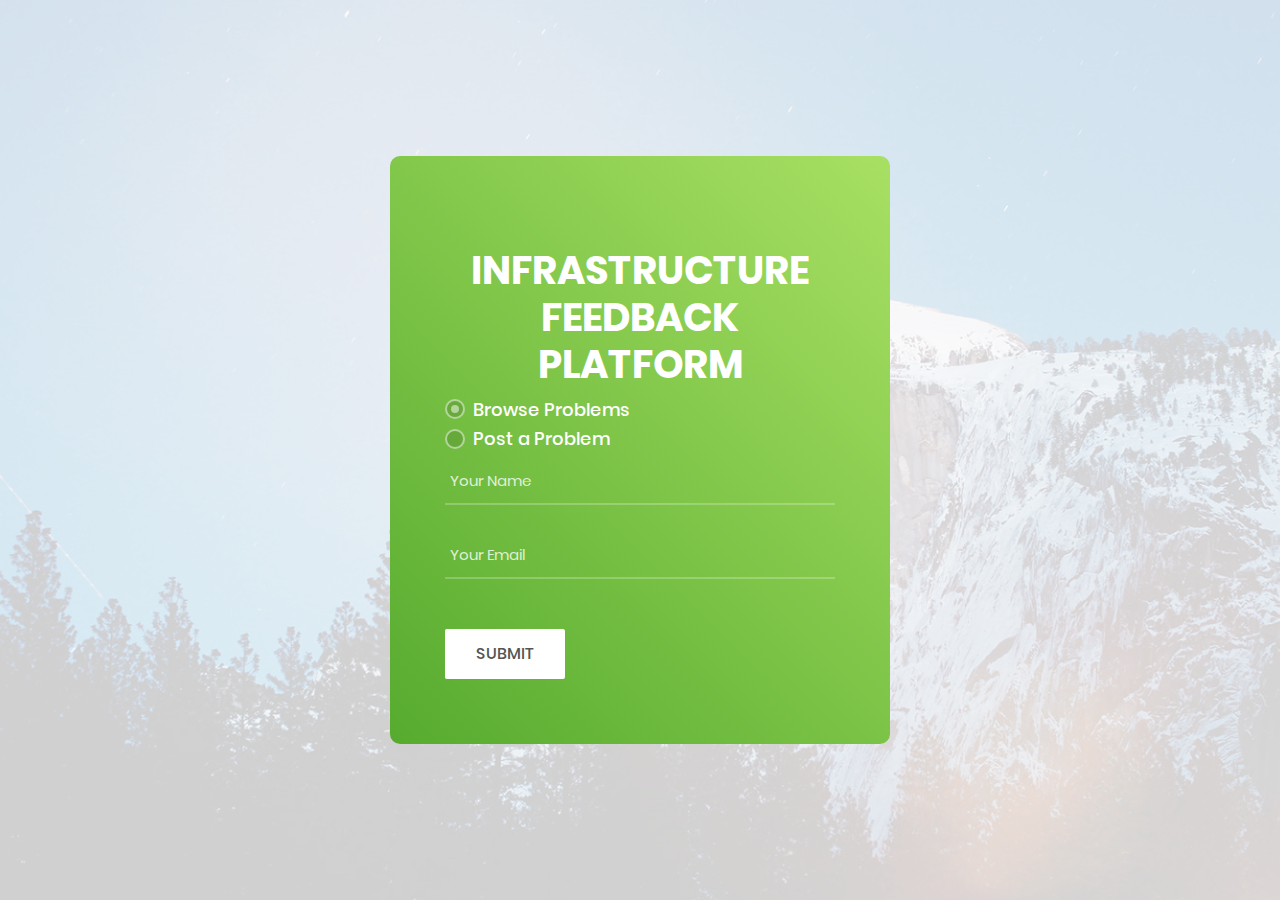
<file: templates/index.html>
<!DOCTYPE html>
<html lang="en">
<head>
	<title>Infrastructure feedback platform</title>
	<meta charset="UTF-8">
	<meta name="viewport" content="width=device-width, initial-scale=1">
	<link rel="icon" type="image/png" href="/static/images/icons/favicon.ico"/>
	<link rel="stylesheet" type="text/css" href="/static/vendor/bootstrap/css/bootstrap.min.css">
	<link rel="stylesheet" type="text/css" href="/static/fonts/font-awesome-4.7.0/css/font-awesome.min.css">
	<link rel="stylesheet" type="text/css" href="/static/vendor/animate/animate.css">
	<link rel="stylesheet" type="text/css" href="/static/vendor/css-hamburgers/hamburgers.min.css">
	<link rel="stylesheet" type="text/css" href="/static/vendor/select2/select2.min.css">
	<link rel="stylesheet" type="text/css" href="/static/css/util.css">
	<link rel="stylesheet" type="text/css" href="/static/css/main.css">
</head>
<body>

	<div class="bg-contact3" style="background-image: url('/static/images/bg-01.jpg');">
		<div class="container-contact3">
			<div class="wrap-contact3">
				<form class="contact3-form validate-form" action="/send" method="POST">
					<span class="contact3-form-title">
						Infrastructure Feedback Platform
					</span>

					<div class="wrap-contact3-form-radio">
						<div class="contact3-form-radio m-r-42">
							<input class="input-radio3" id="radio1" type="radio" name="choice" value="say-hi" checked="checked">
							<label class="label-radio3" for="radio1">
								Browse Problems
							</label>
						</div>

						<div class="contact3-form-radio">
							<input class="input-radio3" id="radio2" type="radio" name="choice" value="get-quote">
							<label class="label-radio3" for="radio2">
								Post a Problem
							</label>
						</div>
					</div>
					<div class="wrap-input3 validate-input" data-validate="Name is required">
						<input class="input3" type="text" name="name" placeholder="Your Name">
						<span class="focus-input3"></span>
					</div>

					<div class="wrap-input3 validate-input" data-validate = "Valid email is required: ex@abc.xyz">
						<input class="input3" type="text" name="email" placeholder="Your Email">
						<span class="focus-input3"></span>
					</div>

					<div class="wrap-input3 input3-select">
						<div>
							<select class="selection-2" name="service">
								<option>Catagory</option>
								<option>Transport</option>
								<option>Drinking Water</option>
								<option>Electricity</option>
								<option>Health</option>
								<option>Others</option>
							</select>
						</div>
						<span class="focus-input3"></span>
					</div>

					<div class="wrap-input3 input3-select">
						<div>
							<select class="selection-2" name="budget">
								<option>Urgency Level(1 Highest)</option>
								<option>Level 1</option>
								<option>Level 2</option>
								<option>Level 3</option>
							</select>
						</div>
						<span class="focus-input3"></span>
					</div>

					<div class="wrap-input3 validate-input input3-select" data-validate = "Message is required">
						<textarea class="input3" name="message" placeholder="Your Message"></textarea>
						<span class="focus-input3"></span>
					</div>

					<div class="container-contact3-form-btn">
						<button class="contact3-form-btn" onclick="">
							Submit
						</button>
					</div>
				</form>
			</div>
		</div>
	</div>


	<div id="dropDownSelect1"></div>

	<script src="/static/vendor/jquery/jquery-3.2.1.min.js"></script>
	<script src="/static/vendor/bootstrap/js/popper.js"></script>
	<script src="/static/vendor/bootstrap/js/bootstrap.min.js"></script>
	<script src="/static/vendor/select2/select2.min.js"></script>
	<script>
		$(".selection-2").select2({
			minimumResultsForSearch: 20,
			dropdownParent: $('#dropDownSelect1')
		});
	</script>
	<script src="/static/js/main.js"></script>

	<!-- Global site tag (gtag.js) - Google Analytics -->
<script async src="https://www.googletagmanager.com/gtag/js?id=UA-23581568-13"></script>
<script>
  window.dataLayer = window.dataLayer || [];
  function gtag(){dataLayer.push(arguments);}
  gtag('js', new Date());

  gtag('config', 'UA-23581568-13');
</script>

</body>
</html>
</file>
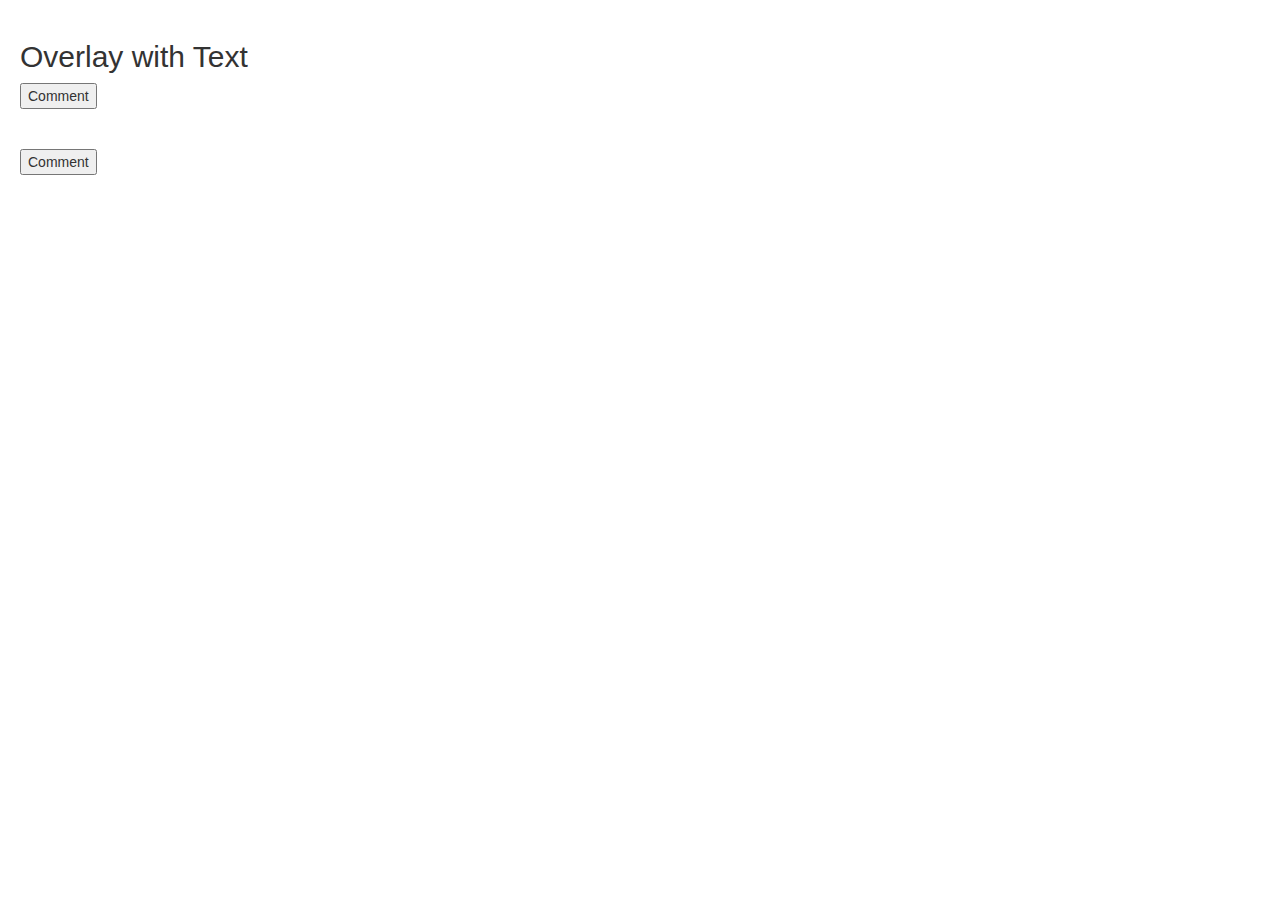
<file: overlay.html>
<!DOCTYPE html>
<html>
<head>
<meta name="viewport" content="width=device-width, initial-scale=1">
<link rel="stylesheet" href="https://maxcdn.bootstrapcdn.com/bootstrap/3.3.7/css/bootstrap.min.css">
  <script src="https://ajax.googleapis.com/ajax/libs/jquery/3.3.1/jquery.min.js"></script>
  <script src="https://maxcdn.bootstrapcdn.com/bootstrap/3.3.7/js/bootstrap.min.js"></script>
<style>
#overlayx {
    position: fixed;
    display: none;
    width: 100%;
    height: 100%;
    top: 0;
    left: 0;
    right: 0;
    bottom: 0;
    background-color: rgba(0,0,0,0.5);
    z-index: 2;
    cursor: pointer;
}

#textx{
    position: absolute;
    top: 50%;
    left: 50%;
    font-size: 20px;
    color: white;
    transform: translate(-50%,-50%);
    -ms-transform: translate(-50%,-50%);
}
</style>
</head>
<body>

<div id="overlayx">
  <div id="textx">Overlay Text
    <button href="#" onclick="off()" class="pull-right">X</button>
    <div class="container">
        <h2>Form control: textarea</h2>
        <p>The form below contains a textarea for comments:</p>
        <form>
          <div class="form-group">
            <label for="comment">Comment:</label>
            <textarea class="form-control" rows="5" id="comment"></textarea>
          </div>
        </form>
        <button type="button" class="btn btn-success pull-right">Success</button>
      </div>
  </div>
</div>

<div style="padding:20px">
  <h2>Overlay with Text</h2>
  <button onclick="on()">Comment</button>
  
</div>

<script>
function on() {
    document.getElementById("overlayx").style.display = "block";
}

function off() {
    document.getElementById("overlayx").style.display = "none";
}
</script>

     
</body>
</html>
 <!--sdf-->
 <div id="overlayx"class="">
        <div id="textx">
          <button href="#" onclick="off()" class="pull-right">X</button>
          <div class="container">
              <h2>COMMENTS</h2>
              <form>
                <div class="form-group" id="hell">
                  <label for="comment">Comment:</label>
                  <textarea class="input-block-level" rows="5" id="comment"style="background-color: black;color:#fff;"></textarea>
                </div>
              </form>
              <button type="button" class="btn btn-success pull-right" onclick="appendx()">Success</button>
            </div>
        </div>
      </div>
      
      <div style="padding:20px">
        
        <button onclick="on()">Comment</button>
        
      </div>
      
      <script>
          function appendx(){
              
                  var com= document.getElementById("comment").value;
                  var node = document.createTextNode(com);
                  var con =document.getElementById("textx");
                  con.appendChild(node);
                  document.getElementById("comment").value =" ";
          }
      function on() {
          document.getElementById("overlayx").style.display = "block";
      }
      
      function off() {
          document.getElementById("overlayx").style.display = "none";
      }
      </script>
  <!--sdf-->
</file>
<file: static/css/util.css>
/*[ FONT SIZE ]
///////////////////////////////////////////////////////////
*/
.fs-1 {font-size: 1px;}
.fs-2 {font-size: 2px;}
.fs-3 {font-size: 3px;}
.fs-4 {font-size: 4px;}
.fs-5 {font-size: 5px;}
.fs-6 {font-size: 6px;}
.fs-7 {font-size: 7px;}
.fs-8 {font-size: 8px;}
.fs-9 {font-size: 9px;}
.fs-10 {font-size: 10px;}
.fs-11 {font-size: 11px;}
.fs-12 {font-size: 12px;}
.fs-13 {font-size: 13px;}
.fs-14 {font-size: 14px;}
.fs-15 {font-size: 15px;}
.fs-16 {font-size: 16px;}
.fs-17 {font-size: 17px;}
.fs-18 {font-size: 18px;}
.fs-19 {font-size: 19px;}
.fs-20 {font-size: 20px;}
.fs-21 {font-size: 21px;}
.fs-22 {font-size: 22px;}
.fs-23 {font-size: 23px;}
.fs-24 {font-size: 24px;}
.fs-25 {font-size: 25px;}
.fs-26 {font-size: 26px;}
.fs-27 {font-size: 27px;}
.fs-28 {font-size: 28px;}
.fs-29 {font-size: 29px;}
.fs-30 {font-size: 30px;}
.fs-31 {font-size: 31px;}
.fs-32 {font-size: 32px;}
.fs-33 {font-size: 33px;}
.fs-34 {font-size: 34px;}
.fs-35 {font-size: 35px;}
.fs-36 {font-size: 36px;}
.fs-37 {font-size: 37px;}
.fs-38 {font-size: 38px;}
.fs-39 {font-size: 39px;}
.fs-40 {font-size: 40px;}
.fs-41 {font-size: 41px;}
.fs-42 {font-size: 42px;}
.fs-43 {font-size: 43px;}
.fs-44 {font-size: 44px;}
.fs-45 {font-size: 45px;}
.fs-46 {font-size: 46px;}
.fs-47 {font-size: 47px;}
.fs-48 {font-size: 48px;}
.fs-49 {font-size: 49px;}
.fs-50 {font-size: 50px;}
.fs-51 {font-size: 51px;}
.fs-52 {font-size: 52px;}
.fs-53 {font-size: 53px;}
.fs-54 {font-size: 54px;}
.fs-55 {font-size: 55px;}
.fs-56 {font-size: 56px;}
.fs-57 {font-size: 57px;}
.fs-58 {font-size: 58px;}
.fs-59 {font-size: 59px;}
.fs-60 {font-size: 60px;}
.fs-61 {font-size: 61px;}
.fs-62 {font-size: 62px;}
.fs-63 {font-size: 63px;}
.fs-64 {font-size: 64px;}
.fs-65 {font-size: 65px;}
.fs-66 {font-size: 66px;}
.fs-67 {font-size: 67px;}
.fs-68 {font-size: 68px;}
.fs-69 {font-size: 69px;}
.fs-70 {font-size: 70px;}
.fs-71 {font-size: 71px;}
.fs-72 {font-size: 72px;}
.fs-73 {font-size: 73px;}
.fs-74 {font-size: 74px;}
.fs-75 {font-size: 75px;}
.fs-76 {font-size: 76px;}
.fs-77 {font-size: 77px;}
.fs-78 {font-size: 78px;}
.fs-79 {font-size: 79px;}
.fs-80 {font-size: 80px;}
.fs-81 {font-size: 81px;}
.fs-82 {font-size: 82px;}
.fs-83 {font-size: 83px;}
.fs-84 {font-size: 84px;}
.fs-85 {font-size: 85px;}
.fs-86 {font-size: 86px;}
.fs-87 {font-size: 87px;}
.fs-88 {font-size: 88px;}
.fs-89 {font-size: 89px;}
.fs-90 {font-size: 90px;}
.fs-91 {font-size: 91px;}
.fs-92 {font-size: 92px;}
.fs-93 {font-size: 93px;}
.fs-94 {font-size: 94px;}
.fs-95 {font-size: 95px;}
.fs-96 {font-size: 96px;}
.fs-97 {font-size: 97px;}
.fs-98 {font-size: 98px;}
.fs-99 {font-size: 99px;}
.fs-100 {font-size: 100px;}
.fs-101 {font-size: 101px;}
.fs-102 {font-size: 102px;}
.fs-103 {font-size: 103px;}
.fs-104 {font-size: 104px;}
.fs-105 {font-size: 105px;}
.fs-106 {font-size: 106px;}
.fs-107 {font-size: 107px;}
.fs-108 {font-size: 108px;}
.fs-109 {font-size: 109px;}
.fs-110 {font-size: 110px;}
.fs-111 {font-size: 111px;}
.fs-112 {font-size: 112px;}
.fs-113 {font-size: 113px;}
.fs-114 {font-size: 114px;}
.fs-115 {font-size: 115px;}
.fs-116 {font-size: 116px;}
.fs-117 {font-size: 117px;}
.fs-118 {font-size: 118px;}
.fs-119 {font-size: 119px;}
.fs-120 {font-size: 120px;}
.fs-121 {font-size: 121px;}
.fs-122 {font-size: 122px;}
.fs-123 {font-size: 123px;}
.fs-124 {font-size: 124px;}
.fs-125 {font-size: 125px;}
.fs-126 {font-size: 126px;}
.fs-127 {font-size: 127px;}
.fs-128 {font-size: 128px;}
.fs-129 {font-size: 129px;}
.fs-130 {font-size: 130px;}
.fs-131 {font-size: 131px;}
.fs-132 {font-size: 132px;}
.fs-133 {font-size: 133px;}
.fs-134 {font-size: 134px;}
.fs-135 {font-size: 135px;}
.fs-136 {font-size: 136px;}
.fs-137 {font-size: 137px;}
.fs-138 {font-size: 138px;}
.fs-139 {font-size: 139px;}
.fs-140 {font-size: 140px;}
.fs-141 {font-size: 141px;}
.fs-142 {font-size: 142px;}
.fs-143 {font-size: 143px;}
.fs-144 {font-size: 144px;}
.fs-145 {font-size: 145px;}
.fs-146 {font-size: 146px;}
.fs-147 {font-size: 147px;}
.fs-148 {font-size: 148px;}
.fs-149 {font-size: 149px;}
.fs-150 {font-size: 150px;}
.fs-151 {font-size: 151px;}
.fs-152 {font-size: 152px;}
.fs-153 {font-size: 153px;}
.fs-154 {font-size: 154px;}
.fs-155 {font-size: 155px;}
.fs-156 {font-size: 156px;}
.fs-157 {font-size: 157px;}
.fs-158 {font-size: 158px;}
.fs-159 {font-size: 159px;}
.fs-160 {font-size: 160px;}
.fs-161 {font-size: 161px;}
.fs-162 {font-size: 162px;}
.fs-163 {font-size: 163px;}
.fs-164 {font-size: 164px;}
.fs-165 {font-size: 165px;}
.fs-166 {font-size: 166px;}
.fs-167 {font-size: 167px;}
.fs-168 {font-size: 168px;}
.fs-169 {font-size: 169px;}
.fs-170 {font-size: 170px;}
.fs-171 {font-size: 171px;}
.fs-172 {font-size: 172px;}
.fs-173 {font-size: 173px;}
.fs-174 {font-size: 174px;}
.fs-175 {font-size: 175px;}
.fs-176 {font-size: 176px;}
.fs-177 {font-size: 177px;}
.fs-178 {font-size: 178px;}
.fs-179 {font-size: 179px;}
.fs-180 {font-size: 180px;}
.fs-181 {font-size: 181px;}
.fs-182 {font-size: 182px;}
.fs-183 {font-size: 183px;}
.fs-184 {font-size: 184px;}
.fs-185 {font-size: 185px;}
.fs-186 {font-size: 186px;}
.fs-187 {font-size: 187px;}
.fs-188 {font-size: 188px;}
.fs-189 {font-size: 189px;}
.fs-190 {font-size: 190px;}
.fs-191 {font-size: 191px;}
.fs-192 {font-size: 192px;}
.fs-193 {font-size: 193px;}
.fs-194 {font-size: 194px;}
.fs-195 {font-size: 195px;}
.fs-196 {font-size: 196px;}
.fs-197 {font-size: 197px;}
.fs-198 {font-size: 198px;}
.fs-199 {font-size: 199px;}
.fs-200 {font-size: 200px;}

/*[ PADDING ]
///////////////////////////////////////////////////////////
*/
.p-t-0 {padding-top: 0px;}
.p-t-1 {padding-top: 1px;}
.p-t-2 {padding-top: 2px;}
.p-t-3 {padding-top: 3px;}
.p-t-4 {padding-top: 4px;}
.p-t-5 {padding-top: 5px;}
.p-t-6 {padding-top: 6px;}
.p-t-7 {padding-top: 7px;}
.p-t-8 {padding-top: 8px;}
.p-t-9 {padding-top: 9px;}
.p-t-10 {padding-top: 10px;}
.p-t-11 {padding-top: 11px;}
.p-t-12 {padding-top: 12px;}
.p-t-13 {padding-top: 13px;}
.p-t-14 {padding-top: 14px;}
.p-t-15 {padding-top: 15px;}
.p-t-16 {padding-top: 16px;}
.p-t-17 {padding-top: 17px;}
.p-t-18 {padding-top: 18px;}
.p-t-19 {padding-top: 19px;}
.p-t-20 {padding-top: 20px;}
.p-t-21 {padding-top: 21px;}
.p-t-22 {padding-top: 22px;}
.p-t-23 {padding-top: 23px;}
.p-t-24 {padding-top: 24px;}
.p-t-25 {padding-top: 25px;}
.p-t-26 {padding-top: 26px;}
.p-t-27 {padding-top: 27px;}
.p-t-28 {padding-top: 28px;}
.p-t-29 {padding-top: 29px;}
.p-t-30 {padding-top: 30px;}
.p-t-31 {padding-top: 31px;}
.p-t-32 {padding-top: 32px;}
.p-t-33 {padding-top: 33px;}
.p-t-34 {padding-top: 34px;}
.p-t-35 {padding-top: 35px;}
.p-t-36 {padding-top: 36px;}
.p-t-37 {padding-top: 37px;}
.p-t-38 {padding-top: 38px;}
.p-t-39 {padding-top: 39px;}
.p-t-40 {padding-top: 40px;}
.p-t-41 {padding-top: 41px;}
.p-t-42 {padding-top: 42px;}
.p-t-43 {padding-top: 43px;}
.p-t-44 {padding-top: 44px;}
.p-t-45 {padding-top: 45px;}
.p-t-46 {padding-top: 46px;}
.p-t-47 {padding-top: 47px;}
.p-t-48 {padding-top: 48px;}
.p-t-49 {padding-top: 49px;}
.p-t-50 {padding-top: 50px;}
.p-t-51 {padding-top: 51px;}
.p-t-52 {padding-top: 52px;}
.p-t-53 {padding-top: 53px;}
.p-t-54 {padding-top: 54px;}
.p-t-55 {padding-top: 55px;}
.p-t-56 {padding-top: 56px;}
.p-t-57 {padding-top: 57px;}
.p-t-58 {padding-top: 58px;}
.p-t-59 {padding-top: 59px;}
.p-t-60 {padding-top: 60px;}
.p-t-61 {padding-top: 61px;}
.p-t-62 {padding-top: 62px;}
.p-t-63 {padding-top: 63px;}
.p-t-64 {padding-top: 64px;}
.p-t-65 {padding-top: 65px;}
.p-t-66 {padding-top: 66px;}
.p-t-67 {padding-top: 67px;}
.p-t-68 {padding-top: 68px;}
.p-t-69 {padding-top: 69px;}
.p-t-70 {padding-top: 70px;}
.p-t-71 {padding-top: 71px;}
.p-t-72 {padding-top: 72px;}
.p-t-73 {padding-top: 73px;}
.p-t-74 {padding-top: 74px;}
.p-t-75 {padding-top: 75px;}
.p-t-76 {padding-top: 76px;}
.p-t-77 {padding-top: 77px;}
.p-t-78 {padding-top: 78px;}
.p-t-79 {padding-top: 79px;}
.p-t-80 {padding-top: 80px;}
.p-t-81 {padding-top: 81px;}
.p-t-82 {padding-top: 82px;}
.p-t-83 {padding-top: 83px;}
.p-t-84 {padding-top: 84px;}
.p-t-85 {padding-top: 85px;}
.p-t-86 {padding-top: 86px;}
.p-t-87 {padding-top: 87px;}
.p-t-88 {padding-top: 88px;}
.p-t-89 {padding-top: 89px;}
.p-t-90 {padding-top: 90px;}
.p-t-91 {padding-top: 91px;}
.p-t-92 {padding-top: 92px;}
.p-t-93 {padding-top: 93px;}
.p-t-94 {padding-top: 94px;}
.p-t-95 {padding-top: 95px;}
.p-t-96 {padding-top: 96px;}
.p-t-97 {padding-top: 97px;}
.p-t-98 {padding-top: 98px;}
.p-t-99 {padding-top: 99px;}
.p-t-100 {padding-top: 100px;}
.p-t-101 {padding-top: 101px;}
.p-t-102 {padding-top: 102px;}
.p-t-103 {padding-top: 103px;}
.p-t-104 {padding-top: 104px;}
.p-t-105 {padding-top: 105px;}
.p-t-106 {padding-top: 106px;}
.p-t-107 {padding-top: 107px;}
.p-t-108 {padding-top: 108px;}
.p-t-109 {padding-top: 109px;}
.p-t-110 {padding-top: 110px;}
.p-t-111 {padding-top: 111px;}
.p-t-112 {padding-top: 112px;}
.p-t-113 {padding-top: 113px;}
.p-t-114 {padding-top: 114px;}
.p-t-115 {padding-top: 115px;}
.p-t-116 {padding-top: 116px;}
.p-t-117 {padding-top: 117px;}
.p-t-118 {padding-top: 118px;}
.p-t-119 {padding-top: 119px;}
.p-t-120 {padding-top: 120px;}
.p-t-121 {padding-top: 121px;}
.p-t-122 {padding-top: 122px;}
.p-t-123 {padding-top: 123px;}
.p-t-124 {padding-top: 124px;}
.p-t-125 {padding-top: 125px;}
.p-t-126 {padding-top: 126px;}
.p-t-127 {padding-top: 127px;}
.p-t-128 {padding-top: 128px;}
.p-t-129 {padding-top: 129px;}
.p-t-130 {padding-top: 130px;}
.p-t-131 {padding-top: 131px;}
.p-t-132 {padding-top: 132px;}
.p-t-133 {padding-top: 133px;}
.p-t-134 {padding-top: 134px;}
.p-t-135 {padding-top: 135px;}
.p-t-136 {padding-top: 136px;}
.p-t-137 {padding-top: 137px;}
.p-t-138 {padding-top: 138px;}
.p-t-139 {padding-top: 139px;}
.p-t-140 {padding-top: 140px;}
.p-t-141 {padding-top: 141px;}
.p-t-142 {padding-top: 142px;}
.p-t-143 {padding-top: 143px;}
.p-t-144 {padding-top: 144px;}
.p-t-145 {padding-top: 145px;}
.p-t-146 {padding-top: 146px;}
.p-t-147 {padding-top: 147px;}
.p-t-148 {padding-top: 148px;}
.p-t-149 {padding-top: 149px;}
.p-t-150 {padding-top: 150px;}
.p-t-151 {padding-top: 151px;}
.p-t-152 {padding-top: 152px;}
.p-t-153 {padding-top: 153px;}
.p-t-154 {padding-top: 154px;}
.p-t-155 {padding-top: 155px;}
.p-t-156 {padding-top: 156px;}
.p-t-157 {padding-top: 157px;}
.p-t-158 {padding-top: 158px;}
.p-t-159 {padding-top: 159px;}
.p-t-160 {padding-top: 160px;}
.p-t-161 {padding-top: 161px;}
.p-t-162 {padding-top: 162px;}
.p-t-163 {padding-top: 163px;}
.p-t-164 {padding-top: 164px;}
.p-t-165 {padding-top: 165px;}
.p-t-166 {padding-top: 166px;}
.p-t-167 {padding-top: 167px;}
.p-t-168 {padding-top: 168px;}
.p-t-169 {padding-top: 169px;}
.p-t-170 {padding-top: 170px;}
.p-t-171 {padding-top: 171px;}
.p-t-172 {padding-top: 172px;}
.p-t-173 {padding-top: 173px;}
.p-t-174 {padding-top: 174px;}
.p-t-175 {padding-top: 175px;}
.p-t-176 {padding-top: 176px;}
.p-t-177 {padding-top: 177px;}
.p-t-178 {padding-top: 178px;}
.p-t-179 {padding-top: 179px;}
.p-t-180 {padding-top: 180px;}
.p-t-181 {padding-top: 181px;}
.p-t-182 {padding-top: 182px;}
.p-t-183 {padding-top: 183px;}
.p-t-184 {padding-top: 184px;}
.p-t-185 {padding-top: 185px;}
.p-t-186 {padding-top: 186px;}
.p-t-187 {padding-top: 187px;}
.p-t-188 {padding-top: 188px;}
.p-t-189 {padding-top: 189px;}
.p-t-190 {padding-top: 190px;}
.p-t-191 {padding-top: 191px;}
.p-t-192 {padding-top: 192px;}
.p-t-193 {padding-top: 193px;}
.p-t-194 {padding-top: 194px;}
.p-t-195 {padding-top: 195px;}
.p-t-196 {padding-top: 196px;}
.p-t-197 {padding-top: 197px;}
.p-t-198 {padding-top: 198px;}
.p-t-199 {padding-top: 199px;}
.p-t-200 {padding-top: 200px;}
.p-t-201 {padding-top: 201px;}
.p-t-202 {padding-top: 202px;}
.p-t-203 {padding-top: 203px;}
.p-t-204 {padding-top: 204px;}
.p-t-205 {padding-top: 205px;}
.p-t-206 {padding-top: 206px;}
.p-t-207 {padding-top: 207px;}
.p-t-208 {padding-top: 208px;}
.p-t-209 {padding-top: 209px;}
.p-t-210 {padding-top: 210px;}
.p-t-211 {padding-top: 211px;}
.p-t-212 {padding-top: 212px;}
.p-t-213 {padding-top: 213px;}
.p-t-214 {padding-top: 214px;}
.p-t-215 {padding-top: 215px;}
.p-t-216 {padding-top: 216px;}
.p-t-217 {padding-top: 217px;}
.p-t-218 {padding-top: 218px;}
.p-t-219 {padding-top: 219px;}
.p-t-220 {padding-top: 220px;}
.p-t-221 {padding-top: 221px;}
.p-t-222 {padding-top: 222px;}
.p-t-223 {padding-top: 223px;}
.p-t-224 {padding-top: 224px;}
.p-t-225 {padding-top: 225px;}
.p-t-226 {padding-top: 226px;}
.p-t-227 {padding-top: 227px;}
.p-t-228 {padding-top: 228px;}
.p-t-229 {padding-top: 229px;}
.p-t-230 {padding-top: 230px;}
.p-t-231 {padding-top: 231px;}
.p-t-232 {padding-top: 232px;}
.p-t-233 {padding-top: 233px;}
.p-t-234 {padding-top: 234px;}
.p-t-235 {padding-top: 235px;}
.p-t-236 {padding-top: 236px;}
.p-t-237 {padding-top: 237px;}
.p-t-238 {padding-top: 238px;}
.p-t-239 {padding-top: 239px;}
.p-t-240 {padding-top: 240px;}
.p-t-241 {padding-top: 241px;}
.p-t-242 {padding-top: 242px;}
.p-t-243 {padding-top: 243px;}
.p-t-244 {padding-top: 244px;}
.p-t-245 {padding-top: 245px;}
.p-t-246 {padding-top: 246px;}
.p-t-247 {padding-top: 247px;}
.p-t-248 {padding-top: 248px;}
.p-t-249 {padding-top: 249px;}
.p-t-250 {padding-top: 250px;}
.p-b-0 {padding-bottom: 0px;}
.p-b-1 {padding-bottom: 1px;}
.p-b-2 {padding-bottom: 2px;}
.p-b-3 {padding-bottom: 3px;}
.p-b-4 {padding-bottom: 4px;}
.p-b-5 {padding-bottom: 5px;}
.p-b-6 {padding-bottom: 6px;}
.p-b-7 {padding-bottom: 7px;}
.p-b-8 {padding-bottom: 8px;}
.p-b-9 {padding-bottom: 9px;}
.p-b-10 {padding-bottom: 10px;}
.p-b-11 {padding-bottom: 11px;}
.p-b-12 {padding-bottom: 12px;}
.p-b-13 {padding-bottom: 13px;}
.p-b-14 {padding-bottom: 14px;}
.p-b-15 {padding-bottom: 15px;}
.p-b-16 {padding-bottom: 16px;}
.p-b-17 {padding-bottom: 17px;}
.p-b-18 {padding-bottom: 18px;}
.p-b-19 {padding-bottom: 19px;}
.p-b-20 {padding-bottom: 20px;}
.p-b-21 {padding-bottom: 21px;}
.p-b-22 {padding-bottom: 22px;}
.p-b-23 {padding-bottom: 23px;}
.p-b-24 {padding-bottom: 24px;}
.p-b-25 {padding-bottom: 25px;}
.p-b-26 {padding-bottom: 26px;}
.p-b-27 {padding-bottom: 27px;}
.p-b-28 {padding-bottom: 28px;}
.p-b-29 {padding-bottom: 29px;}
.p-b-30 {padding-bottom: 30px;}
.p-b-31 {padding-bottom: 31px;}
.p-b-32 {padding-bottom: 32px;}
.p-b-33 {padding-bottom: 33px;}
.p-b-34 {padding-bottom: 34px;}
.p-b-35 {padding-bottom: 35px;}
.p-b-36 {padding-bottom: 36px;}
.p-b-37 {padding-bottom: 37px;}
.p-b-38 {padding-bottom: 38px;}
.p-b-39 {padding-bottom: 39px;}
.p-b-40 {padding-bottom: 40px;}
.p-b-41 {padding-bottom: 41px;}
.p-b-42 {padding-bottom: 42px;}
.p-b-43 {padding-bottom: 43px;}
.p-b-44 {padding-bottom: 44px;}
.p-b-45 {padding-bottom: 45px;}
.p-b-46 {padding-bottom: 46px;}
.p-b-47 {padding-bottom: 47px;}
.p-b-48 {padding-bottom: 48px;}
.p-b-49 {padding-bottom: 49px;}
.p-b-50 {padding-bottom: 50px;}
.p-b-51 {padding-bottom: 51px;}
.p-b-52 {padding-bottom: 52px;}
.p-b-53 {padding-bottom: 53px;}
.p-b-54 {padding-bottom: 54px;}
.p-b-55 {padding-bottom: 55px;}
.p-b-56 {padding-bottom: 56px;}
.p-b-57 {padding-bottom: 57px;}
.p-b-58 {padding-bottom: 58px;}
.p-b-59 {padding-bottom: 59px;}
.p-b-60 {padding-bottom: 60px;}
.p-b-61 {padding-bottom: 61px;}
.p-b-62 {padding-bottom: 62px;}
.p-b-63 {padding-bottom: 63px;}
.p-b-64 {padding-bottom: 64px;}
.p-b-65 {padding-bottom: 65px;}
.p-b-66 {padding-bottom: 66px;}
.p-b-67 {padding-bottom: 67px;}
.p-b-68 {padding-bottom: 68px;}
.p-b-69 {padding-bottom: 69px;}
.p-b-70 {padding-bottom: 70px;}
.p-b-71 {padding-bottom: 71px;}
.p-b-72 {padding-bottom: 72px;}
.p-b-73 {padding-bottom: 73px;}
.p-b-74 {padding-bottom: 74px;}
.p-b-75 {padding-bottom: 75px;}
.p-b-76 {padding-bottom: 76px;}
.p-b-77 {padding-bottom: 77px;}
.p-b-78 {padding-bottom: 78px;}
.p-b-79 {padding-bottom: 79px;}
.p-b-80 {padding-bottom: 80px;}
.p-b-81 {padding-bottom: 81px;}
.p-b-82 {padding-bottom: 82px;}
.p-b-83 {padding-bottom: 83px;}
.p-b-84 {padding-bottom: 84px;}
.p-b-85 {padding-bottom: 85px;}
.p-b-86 {padding-bottom: 86px;}
.p-b-87 {padding-bottom: 87px;}
.p-b-88 {padding-bottom: 88px;}
.p-b-89 {padding-bottom: 89px;}
.p-b-90 {padding-bottom: 90px;}
.p-b-91 {padding-bottom: 91px;}
.p-b-92 {padding-bottom: 92px;}
.p-b-93 {padding-bottom: 93px;}
.p-b-94 {padding-bottom: 94px;}
.p-b-95 {padding-bottom: 95px;}
.p-b-96 {padding-bottom: 96px;}
.p-b-97 {padding-bottom: 97px;}
.p-b-98 {padding-bottom: 98px;}
.p-b-99 {padding-bottom: 99px;}
.p-b-100 {padding-bottom: 100px;}
.p-b-101 {padding-bottom: 101px;}
.p-b-102 {padding-bottom: 102px;}
.p-b-103 {padding-bottom: 103px;}
.p-b-104 {padding-bottom: 104px;}
.p-b-105 {padding-bottom: 105px;}
.p-b-106 {padding-bottom: 106px;}
.p-b-107 {padding-bottom: 107px;}
.p-b-108 {padding-bottom: 108px;}
.p-b-109 {padding-bottom: 109px;}
.p-b-110 {padding-bottom: 110px;}
.p-b-111 {padding-bottom: 111px;}
.p-b-112 {padding-bottom: 112px;}
.p-b-113 {padding-bottom: 113px;}
.p-b-114 {padding-bottom: 114px;}
.p-b-115 {padding-bottom: 115px;}
.p-b-116 {padding-bottom: 116px;}
.p-b-117 {padding-bottom: 117px;}
.p-b-118 {padding-bottom: 118px;}
.p-b-119 {padding-bottom: 119px;}
.p-b-120 {padding-bottom: 120px;}
.p-b-121 {padding-bottom: 121px;}
.p-b-122 {padding-bottom: 122px;}
.p-b-123 {padding-bottom: 123px;}
.p-b-124 {padding-bottom: 124px;}
.p-b-125 {padding-bottom: 125px;}
.p-b-126 {padding-bottom: 126px;}
.p-b-127 {padding-bottom: 127px;}
.p-b-128 {padding-bottom: 128px;}
.p-b-129 {padding-bottom: 129px;}
.p-b-130 {padding-bottom: 130px;}
.p-b-131 {padding-bottom: 131px;}
.p-b-132 {padding-bottom: 132px;}
.p-b-133 {padding-bottom: 133px;}
.p-b-134 {padding-bottom: 134px;}
.p-b-135 {padding-bottom: 135px;}
.p-b-136 {padding-bottom: 136px;}
.p-b-137 {padding-bottom: 137px;}
.p-b-138 {padding-bottom: 138px;}
.p-b-139 {padding-bottom: 139px;}
.p-b-140 {padding-bottom: 140px;}
.p-b-141 {padding-bottom: 141px;}
.p-b-142 {padding-bottom: 142px;}
.p-b-143 {padding-bottom: 143px;}
.p-b-144 {padding-bottom: 144px;}
.p-b-145 {padding-bottom: 145px;}
.p-b-146 {padding-bottom: 146px;}
.p-b-147 {padding-bottom: 147px;}
.p-b-148 {padding-bottom: 148px;}
.p-b-149 {padding-bottom: 149px;}
.p-b-150 {padding-bottom: 150px;}
.p-b-151 {padding-bottom: 151px;}
.p-b-152 {padding-bottom: 152px;}
.p-b-153 {padding-bottom: 153px;}
.p-b-154 {padding-bottom: 154px;}
.p-b-155 {padding-bottom: 155px;}
.p-b-156 {padding-bottom: 156px;}
.p-b-157 {padding-bottom: 157px;}
.p-b-158 {padding-bottom: 158px;}
.p-b-159 {padding-bottom: 159px;}
.p-b-160 {padding-bottom: 160px;}
.p-b-161 {padding-bottom: 161px;}
.p-b-162 {padding-bottom: 162px;}
.p-b-163 {padding-bottom: 163px;}
.p-b-164 {padding-bottom: 164px;}
.p-b-165 {padding-bottom: 165px;}
.p-b-166 {padding-bottom: 166px;}
.p-b-167 {padding-bottom: 167px;}
.p-b-168 {padding-bottom: 168px;}
.p-b-169 {padding-bottom: 169px;}
.p-b-170 {padding-bottom: 170px;}
.p-b-171 {padding-bottom: 171px;}
.p-b-172 {padding-bottom: 172px;}
.p-b-173 {padding-bottom: 173px;}
.p-b-174 {padding-bottom: 174px;}
.p-b-175 {padding-bottom: 175px;}
.p-b-176 {padding-bottom: 176px;}
.p-b-177 {padding-bottom: 177px;}
.p-b-178 {padding-bottom: 178px;}
.p-b-179 {padding-bottom: 179px;}
.p-b-180 {padding-bottom: 180px;}
.p-b-181 {padding-bottom: 181px;}
.p-b-182 {padding-bottom: 182px;}
.p-b-183 {padding-bottom: 183px;}
.p-b-184 {padding-bottom: 184px;}
.p-b-185 {padding-bottom: 185px;}
.p-b-186 {padding-bottom: 186px;}
.p-b-187 {padding-bottom: 187px;}
.p-b-188 {padding-bottom: 188px;}
.p-b-189 {padding-bottom: 189px;}
.p-b-190 {padding-bottom: 190px;}
.p-b-191 {padding-bottom: 191px;}
.p-b-192 {padding-bottom: 192px;}
.p-b-193 {padding-bottom: 193px;}
.p-b-194 {padding-bottom: 194px;}
.p-b-195 {padding-bottom: 195px;}
.p-b-196 {padding-bottom: 196px;}
.p-b-197 {padding-bottom: 197px;}
.p-b-198 {padding-bottom: 198px;}
.p-b-199 {padding-bottom: 199px;}
.p-b-200 {padding-bottom: 200px;}
.p-b-201 {padding-bottom: 201px;}
.p-b-202 {padding-bottom: 202px;}
.p-b-203 {padding-bottom: 203px;}
.p-b-204 {padding-bottom: 204px;}
.p-b-205 {padding-bottom: 205px;}
.p-b-206 {padding-bottom: 206px;}
.p-b-207 {padding-bottom: 207px;}
.p-b-208 {padding-bottom: 208px;}
.p-b-209 {padding-bottom: 209px;}
.p-b-210 {padding-bottom: 210px;}
.p-b-211 {padding-bottom: 211px;}
.p-b-212 {padding-bottom: 212px;}
.p-b-213 {padding-bottom: 213px;}
.p-b-214 {padding-bottom: 214px;}
.p-b-215 {padding-bottom: 215px;}
.p-b-216 {padding-bottom: 216px;}
.p-b-217 {padding-bottom: 217px;}
.p-b-218 {padding-bottom: 218px;}
.p-b-219 {padding-bottom: 219px;}
.p-b-220 {padding-bottom: 220px;}
.p-b-221 {padding-bottom: 221px;}
.p-b-222 {padding-bottom: 222px;}
.p-b-223 {padding-bottom: 223px;}
.p-b-224 {padding-bottom: 224px;}
.p-b-225 {padding-bottom: 225px;}
.p-b-226 {padding-bottom: 226px;}
.p-b-227 {padding-bottom: 227px;}
.p-b-228 {padding-bottom: 228px;}
.p-b-229 {padding-bottom: 229px;}
.p-b-230 {padding-bottom: 230px;}
.p-b-231 {padding-bottom: 231px;}
.p-b-232 {padding-bottom: 232px;}
.p-b-233 {padding-bottom: 233px;}
.p-b-234 {padding-bottom: 234px;}
.p-b-235 {padding-bottom: 235px;}
.p-b-236 {padding-bottom: 236px;}
.p-b-237 {padding-bottom: 237px;}
.p-b-238 {padding-bottom: 238px;}
.p-b-239 {padding-bottom: 239px;}
.p-b-240 {padding-bottom: 240px;}
.p-b-241 {padding-bottom: 241px;}
.p-b-242 {padding-bottom: 242px;}
.p-b-243 {padding-bottom: 243px;}
.p-b-244 {padding-bottom: 244px;}
.p-b-245 {padding-bottom: 245px;}
.p-b-246 {padding-bottom: 246px;}
.p-b-247 {padding-bottom: 247px;}
.p-b-248 {padding-bottom: 248px;}
.p-b-249 {padding-bottom: 249px;}
.p-b-250 {padding-bottom: 250px;}
.p-l-0 {padding-left: 0px;}
.p-l-1 {padding-left: 1px;}
.p-l-2 {padding-left: 2px;}
.p-l-3 {padding-left: 3px;}
.p-l-4 {padding-left: 4px;}
.p-l-5 {padding-left: 5px;}
.p-l-6 {padding-left: 6px;}
.p-l-7 {padding-left: 7px;}
.p-l-8 {padding-left: 8px;}
.p-l-9 {padding-left: 9px;}
.p-l-10 {padding-left: 10px;}
.p-l-11 {padding-left: 11px;}
.p-l-12 {padding-left: 12px;}
.p-l-13 {padding-left: 13px;}
.p-l-14 {padding-left: 14px;}
.p-l-15 {padding-left: 15px;}
.p-l-16 {padding-left: 16px;}
.p-l-17 {padding-left: 17px;}
.p-l-18 {padding-left: 18px;}
.p-l-19 {padding-left: 19px;}
.p-l-20 {padding-left: 20px;}
.p-l-21 {padding-left: 21px;}
.p-l-22 {padding-left: 22px;}
.p-l-23 {padding-left: 23px;}
.p-l-24 {padding-left: 24px;}
.p-l-25 {padding-left: 25px;}
.p-l-26 {padding-left: 26px;}
.p-l-27 {padding-left: 27px;}
.p-l-28 {padding-left: 28px;}
.p-l-29 {padding-left: 29px;}
.p-l-30 {padding-left: 30px;}
.p-l-31 {padding-left: 31px;}
.p-l-32 {padding-left: 32px;}
.p-l-33 {padding-left: 33px;}
.p-l-34 {padding-left: 34px;}
.p-l-35 {padding-left: 35px;}
.p-l-36 {padding-left: 36px;}
.p-l-37 {padding-left: 37px;}
.p-l-38 {padding-left: 38px;}
.p-l-39 {padding-left: 39px;}
.p-l-40 {padding-left: 40px;}
.p-l-41 {padding-left: 41px;}
.p-l-42 {padding-left: 42px;}
.p-l-43 {padding-left: 43px;}
.p-l-44 {padding-left: 44px;}
.p-l-45 {padding-left: 45px;}
.p-l-46 {padding-left: 46px;}
.p-l-47 {padding-left: 47px;}
.p-l-48 {padding-left: 48px;}
.p-l-49 {padding-left: 49px;}
.p-l-50 {padding-left: 50px;}
.p-l-51 {padding-left: 51px;}
.p-l-52 {padding-left: 52px;}
.p-l-53 {padding-left: 53px;}
.p-l-54 {padding-left: 54px;}
.p-l-55 {padding-left: 55px;}
.p-l-56 {padding-left: 56px;}
.p-l-57 {padding-left: 57px;}
.p-l-58 {padding-left: 58px;}
.p-l-59 {padding-left: 59px;}
.p-l-60 {padding-left: 60px;}
.p-l-61 {padding-left: 61px;}
.p-l-62 {padding-left: 62px;}
.p-l-63 {padding-left: 63px;}
.p-l-64 {padding-left: 64px;}
.p-l-65 {padding-left: 65px;}
.p-l-66 {padding-left: 66px;}
.p-l-67 {padding-left: 67px;}
.p-l-68 {padding-left: 68px;}
.p-l-69 {padding-left: 69px;}
.p-l-70 {padding-left: 70px;}
.p-l-71 {padding-left: 71px;}
.p-l-72 {padding-left: 72px;}
.p-l-73 {padding-left: 73px;}
.p-l-74 {padding-left: 74px;}
.p-l-75 {padding-left: 75px;}
.p-l-76 {padding-left: 76px;}
.p-l-77 {padding-left: 77px;}
.p-l-78 {padding-left: 78px;}
.p-l-79 {padding-left: 79px;}
.p-l-80 {padding-left: 80px;}
.p-l-81 {padding-left: 81px;}
.p-l-82 {padding-left: 82px;}
.p-l-83 {padding-left: 83px;}
.p-l-84 {padding-left: 84px;}
.p-l-85 {padding-left: 85px;}
.p-l-86 {padding-left: 86px;}
.p-l-87 {padding-left: 87px;}
.p-l-88 {padding-left: 88px;}
.p-l-89 {padding-left: 89px;}
.p-l-90 {padding-left: 90px;}
.p-l-91 {padding-left: 91px;}
.p-l-92 {padding-left: 92px;}
.p-l-93 {padding-left: 93px;}
.p-l-94 {padding-left: 94px;}
.p-l-95 {padding-left: 95px;}
.p-l-96 {padding-left: 96px;}
.p-l-97 {padding-left: 97px;}
.p-l-98 {padding-left: 98px;}
.p-l-99 {padding-left: 99px;}
.p-l-100 {padding-left: 100px;}
.p-l-101 {padding-left: 101px;}
.p-l-102 {padding-left: 102px;}
.p-l-103 {padding-left: 103px;}
.p-l-104 {padding-left: 104px;}
.p-l-105 {padding-left: 105px;}
.p-l-106 {padding-left: 106px;}
.p-l-107 {padding-left: 107px;}
.p-l-108 {padding-left: 108px;}
.p-l-109 {padding-left: 109px;}
.p-l-110 {padding-left: 110px;}
.p-l-111 {padding-left: 111px;}
.p-l-112 {padding-left: 112px;}
.p-l-113 {padding-left: 113px;}
.p-l-114 {padding-left: 114px;}
.p-l-115 {padding-left: 115px;}
.p-l-116 {padding-left: 116px;}
.p-l-117 {padding-left: 117px;}
.p-l-118 {padding-left: 118px;}
.p-l-119 {padding-left: 119px;}
.p-l-120 {padding-left: 120px;}
.p-l-121 {padding-left: 121px;}
.p-l-122 {padding-left: 122px;}
.p-l-123 {padding-left: 123px;}
.p-l-124 {padding-left: 124px;}
.p-l-125 {padding-left: 125px;}
.p-l-126 {padding-left: 126px;}
.p-l-127 {padding-left: 127px;}
.p-l-128 {padding-left: 128px;}
.p-l-129 {padding-left: 129px;}
.p-l-130 {padding-left: 130px;}
.p-l-131 {padding-left: 131px;}
.p-l-132 {padding-left: 132px;}
.p-l-133 {padding-left: 133px;}
.p-l-134 {padding-left: 134px;}
.p-l-135 {padding-left: 135px;}
.p-l-136 {padding-left: 136px;}
.p-l-137 {padding-left: 137px;}
.p-l-138 {padding-left: 138px;}
.p-l-139 {padding-left: 139px;}
.p-l-140 {padding-left: 140px;}
.p-l-141 {padding-left: 141px;}
.p-l-142 {padding-left: 142px;}
.p-l-143 {padding-left: 143px;}
.p-l-144 {padding-left: 144px;}
.p-l-145 {padding-left: 145px;}
.p-l-146 {padding-left: 146px;}
.p-l-147 {padding-left: 147px;}
.p-l-148 {padding-left: 148px;}
.p-l-149 {padding-left: 149px;}
.p-l-150 {padding-left: 150px;}
.p-l-151 {padding-left: 151px;}
.p-l-152 {padding-left: 152px;}
.p-l-153 {padding-left: 153px;}
.p-l-154 {padding-left: 154px;}
.p-l-155 {padding-left: 155px;}
.p-l-156 {padding-left: 156px;}
.p-l-157 {padding-left: 157px;}
.p-l-158 {padding-left: 158px;}
.p-l-159 {padding-left: 159px;}
.p-l-160 {padding-left: 160px;}
.p-l-161 {padding-left: 161px;}
.p-l-162 {padding-left: 162px;}
.p-l-163 {padding-left: 163px;}
.p-l-164 {padding-left: 164px;}
.p-l-165 {padding-left: 165px;}
.p-l-166 {padding-left: 166px;}
.p-l-167 {padding-left: 167px;}
.p-l-168 {padding-left: 168px;}
.p-l-169 {padding-left: 169px;}
.p-l-170 {padding-left: 170px;}
.p-l-171 {padding-left: 171px;}
.p-l-172 {padding-left: 172px;}
.p-l-173 {padding-left: 173px;}
.p-l-174 {padding-left: 174px;}
.p-l-175 {padding-left: 175px;}
.p-l-176 {padding-left: 176px;}
.p-l-177 {padding-left: 177px;}
.p-l-178 {padding-left: 178px;}
.p-l-179 {padding-left: 179px;}
.p-l-180 {padding-left: 180px;}
.p-l-181 {padding-left: 181px;}
.p-l-182 {padding-left: 182px;}
.p-l-183 {padding-left: 183px;}
.p-l-184 {padding-left: 184px;}
.p-l-185 {padding-left: 185px;}
.p-l-186 {padding-left: 186px;}
.p-l-187 {padding-left: 187px;}
.p-l-188 {padding-left: 188px;}
.p-l-189 {padding-left: 189px;}
.p-l-190 {padding-left: 190px;}
.p-l-191 {padding-left: 191px;}
.p-l-192 {padding-left: 192px;}
.p-l-193 {padding-left: 193px;}
.p-l-194 {padding-left: 194px;}
.p-l-195 {padding-left: 195px;}
.p-l-196 {padding-left: 196px;}
.p-l-197 {padding-left: 197px;}
.p-l-198 {padding-left: 198px;}
.p-l-199 {padding-left: 199px;}
.p-l-200 {padding-left: 200px;}
.p-l-201 {padding-left: 201px;}
.p-l-202 {padding-left: 202px;}
.p-l-203 {padding-left: 203px;}
.p-l-204 {padding-left: 204px;}
.p-l-205 {padding-left: 205px;}
.p-l-206 {padding-left: 206px;}
.p-l-207 {padding-left: 207px;}
.p-l-208 {padding-left: 208px;}
.p-l-209 {padding-left: 209px;}
.p-l-210 {padding-left: 210px;}
.p-l-211 {padding-left: 211px;}
.p-l-212 {padding-left: 212px;}
.p-l-213 {padding-left: 213px;}
.p-l-214 {padding-left: 214px;}
.p-l-215 {padding-left: 215px;}
.p-l-216 {padding-left: 216px;}
.p-l-217 {padding-left: 217px;}
.p-l-218 {padding-left: 218px;}
.p-l-219 {padding-left: 219px;}
.p-l-220 {padding-left: 220px;}
.p-l-221 {padding-left: 221px;}
.p-l-222 {padding-left: 222px;}
.p-l-223 {padding-left: 223px;}
.p-l-224 {padding-left: 224px;}
.p-l-225 {padding-left: 225px;}
.p-l-226 {padding-left: 226px;}
.p-l-227 {padding-left: 227px;}
.p-l-228 {padding-left: 228px;}
.p-l-229 {padding-left: 229px;}
.p-l-230 {padding-left: 230px;}
.p-l-231 {padding-left: 231px;}
.p-l-232 {padding-left: 232px;}
.p-l-233 {padding-left: 233px;}
.p-l-234 {padding-left: 234px;}
.p-l-235 {padding-left: 235px;}
.p-l-236 {padding-left: 236px;}
.p-l-237 {padding-left: 237px;}
.p-l-238 {padding-left: 238px;}
.p-l-239 {padding-left: 239px;}
.p-l-240 {padding-left: 240px;}
.p-l-241 {padding-left: 241px;}
.p-l-242 {padding-left: 242px;}
.p-l-243 {padding-left: 243px;}
.p-l-244 {padding-left: 244px;}
.p-l-245 {padding-left: 245px;}
.p-l-246 {padding-left: 246px;}
.p-l-247 {padding-left: 247px;}
.p-l-248 {padding-left: 248px;}
.p-l-249 {padding-left: 249px;}
.p-l-250 {padding-left: 250px;}
.p-r-0 {padding-right: 0px;}
.p-r-1 {padding-right: 1px;}
.p-r-2 {padding-right: 2px;}
.p-r-3 {padding-right: 3px;}
.p-r-4 {padding-right: 4px;}
.p-r-5 {padding-right: 5px;}
.p-r-6 {padding-right: 6px;}
.p-r-7 {padding-right: 7px;}
.p-r-8 {padding-right: 8px;}
.p-r-9 {padding-right: 9px;}
.p-r-10 {padding-right: 10px;}
.p-r-11 {padding-right: 11px;}
.p-r-12 {padding-right: 12px;}
.p-r-13 {padding-right: 13px;}
.p-r-14 {padding-right: 14px;}
.p-r-15 {padding-right: 15px;}
.p-r-16 {padding-right: 16px;}
.p-r-17 {padding-right: 17px;}
.p-r-18 {padding-right: 18px;}
.p-r-19 {padding-right: 19px;}
.p-r-20 {padding-right: 20px;}
.p-r-21 {padding-right: 21px;}
.p-r-22 {padding-right: 22px;}
.p-r-23 {padding-right: 23px;}
.p-r-24 {padding-right: 24px;}
.p-r-25 {padding-right: 25px;}
.p-r-26 {padding-right: 26px;}
.p-r-27 {padding-right: 27px;}
.p-r-28 {padding-right: 28px;}
.p-r-29 {padding-right: 29px;}
.p-r-30 {padding-right: 30px;}
.p-r-31 {padding-right: 31px;}
.p-r-32 {padding-right: 32px;}
.p-r-33 {padding-right: 33px;}
.p-r-34 {padding-right: 34px;}
.p-r-35 {padding-right: 35px;}
.p-r-36 {padding-right: 36px;}
.p-r-37 {padding-right: 37px;}
.p-r-38 {padding-right: 38px;}
.p-r-39 {padding-right: 39px;}
.p-r-40 {padding-right: 40px;}
.p-r-41 {padding-right: 41px;}
.p-r-42 {padding-right: 42px;}
.p-r-43 {padding-right: 43px;}
.p-r-44 {padding-right: 44px;}
.p-r-45 {padding-right: 45px;}
.p-r-46 {padding-right: 46px;}
.p-r-47 {padding-right: 47px;}
.p-r-48 {padding-right: 48px;}
.p-r-49 {padding-right: 49px;}
.p-r-50 {padding-right: 50px;}
.p-r-51 {padding-right: 51px;}
.p-r-52 {padding-right: 52px;}
.p-r-53 {padding-right: 53px;}
.p-r-54 {padding-right: 54px;}
.p-r-55 {padding-right: 55px;}
.p-r-56 {padding-right: 56px;}
.p-r-57 {padding-right: 57px;}
.p-r-58 {padding-right: 58px;}
.p-r-59 {padding-right: 59px;}
.p-r-60 {padding-right: 60px;}
.p-r-61 {padding-right: 61px;}
.p-r-62 {padding-right: 62px;}
.p-r-63 {padding-right: 63px;}
.p-r-64 {padding-right: 64px;}
.p-r-65 {padding-right: 65px;}
.p-r-66 {padding-right: 66px;}
.p-r-67 {padding-right: 67px;}
.p-r-68 {padding-right: 68px;}
.p-r-69 {padding-right: 69px;}
.p-r-70 {padding-right: 70px;}
.p-r-71 {padding-right: 71px;}
.p-r-72 {padding-right: 72px;}
.p-r-73 {padding-right: 73px;}
.p-r-74 {padding-right: 74px;}
.p-r-75 {padding-right: 75px;}
.p-r-76 {padding-right: 76px;}
.p-r-77 {padding-right: 77px;}
.p-r-78 {padding-right: 78px;}
.p-r-79 {padding-right: 79px;}
.p-r-80 {padding-right: 80px;}
.p-r-81 {padding-right: 81px;}
.p-r-82 {padding-right: 82px;}
.p-r-83 {padding-right: 83px;}
.p-r-84 {padding-right: 84px;}
.p-r-85 {padding-right: 85px;}
.p-r-86 {padding-right: 86px;}
.p-r-87 {padding-right: 87px;}
.p-r-88 {padding-right: 88px;}
.p-r-89 {padding-right: 89px;}
.p-r-90 {padding-right: 90px;}
.p-r-91 {padding-right: 91px;}
.p-r-92 {padding-right: 92px;}
.p-r-93 {padding-right: 93px;}
.p-r-94 {padding-right: 94px;}
.p-r-95 {padding-right: 95px;}
.p-r-96 {padding-right: 96px;}
.p-r-97 {padding-right: 97px;}
.p-r-98 {padding-right: 98px;}
.p-r-99 {padding-right: 99px;}
.p-r-100 {padding-right: 100px;}
.p-r-101 {padding-right: 101px;}
.p-r-102 {padding-right: 102px;}
.p-r-103 {padding-right: 103px;}
.p-r-104 {padding-right: 104px;}
.p-r-105 {padding-right: 105px;}
.p-r-106 {padding-right: 106px;}
.p-r-107 {padding-right: 107px;}
.p-r-108 {padding-right: 108px;}
.p-r-109 {padding-right: 109px;}
.p-r-110 {padding-right: 110px;}
.p-r-111 {padding-right: 111px;}
.p-r-112 {padding-right: 112px;}
.p-r-113 {padding-right: 113px;}
.p-r-114 {padding-right: 114px;}
.p-r-115 {padding-right: 115px;}
.p-r-116 {padding-right: 116px;}
.p-r-117 {padding-right: 117px;}
.p-r-118 {padding-right: 118px;}
.p-r-119 {padding-right: 119px;}
.p-r-120 {padding-right: 120px;}
.p-r-121 {padding-right: 121px;}
.p-r-122 {padding-right: 122px;}
.p-r-123 {padding-right: 123px;}
.p-r-124 {padding-right: 124px;}
.p-r-125 {padding-right: 125px;}
.p-r-126 {padding-right: 126px;}
.p-r-127 {padding-right: 127px;}
.p-r-128 {padding-right: 128px;}
.p-r-129 {padding-right: 129px;}
.p-r-130 {padding-right: 130px;}
.p-r-131 {padding-right: 131px;}
.p-r-132 {padding-right: 132px;}
.p-r-133 {padding-right: 133px;}
.p-r-134 {padding-right: 134px;}
.p-r-135 {padding-right: 135px;}
.p-r-136 {padding-right: 136px;}
.p-r-137 {padding-right: 137px;}
.p-r-138 {padding-right: 138px;}
.p-r-139 {padding-right: 139px;}
.p-r-140 {padding-right: 140px;}
.p-r-141 {padding-right: 141px;}
.p-r-142 {padding-right: 142px;}
.p-r-143 {padding-right: 143px;}
.p-r-144 {padding-right: 144px;}
.p-r-145 {padding-right: 145px;}
.p-r-146 {padding-right: 146px;}
.p-r-147 {padding-right: 147px;}
.p-r-148 {padding-right: 148px;}
.p-r-149 {padding-right: 149px;}
.p-r-150 {padding-right: 150px;}
.p-r-151 {padding-right: 151px;}
.p-r-152 {padding-right: 152px;}
.p-r-153 {padding-right: 153px;}
.p-r-154 {padding-right: 154px;}
.p-r-155 {padding-right: 155px;}
.p-r-156 {padding-right: 156px;}
.p-r-157 {padding-right: 157px;}
.p-r-158 {padding-right: 158px;}
.p-r-159 {padding-right: 159px;}
.p-r-160 {padding-right: 160px;}
.p-r-161 {padding-right: 161px;}
.p-r-162 {padding-right: 162px;}
.p-r-163 {padding-right: 163px;}
.p-r-164 {padding-right: 164px;}
.p-r-165 {padding-right: 165px;}
.p-r-166 {padding-right: 166px;}
.p-r-167 {padding-right: 167px;}
.p-r-168 {padding-right: 168px;}
.p-r-169 {padding-right: 169px;}
.p-r-170 {padding-right: 170px;}
.p-r-171 {padding-right: 171px;}
.p-r-172 {padding-right: 172px;}
.p-r-173 {padding-right: 173px;}
.p-r-174 {padding-right: 174px;}
.p-r-175 {padding-right: 175px;}
.p-r-176 {padding-right: 176px;}
.p-r-177 {padding-right: 177px;}
.p-r-178 {padding-right: 178px;}
.p-r-179 {padding-right: 179px;}
.p-r-180 {padding-right: 180px;}
.p-r-181 {padding-right: 181px;}
.p-r-182 {padding-right: 182px;}
.p-r-183 {padding-right: 183px;}
.p-r-184 {padding-right: 184px;}
.p-r-185 {padding-right: 185px;}
.p-r-186 {padding-right: 186px;}
.p-r-187 {padding-right: 187px;}
.p-r-188 {padding-right: 188px;}
.p-r-189 {padding-right: 189px;}
.p-r-190 {padding-right: 190px;}
.p-r-191 {padding-right: 191px;}
.p-r-192 {padding-right: 192px;}
.p-r-193 {padding-right: 193px;}
.p-r-194 {padding-right: 194px;}
.p-r-195 {padding-right: 195px;}
.p-r-196 {padding-right: 196px;}
.p-r-197 {padding-right: 197px;}
.p-r-198 {padding-right: 198px;}
.p-r-199 {padding-right: 199px;}
.p-r-200 {padding-right: 200px;}
.p-r-201 {padding-right: 201px;}
.p-r-202 {padding-right: 202px;}
.p-r-203 {padding-right: 203px;}
.p-r-204 {padding-right: 204px;}
.p-r-205 {padding-right: 205px;}
.p-r-206 {padding-right: 206px;}
.p-r-207 {padding-right: 207px;}
.p-r-208 {padding-right: 208px;}
.p-r-209 {padding-right: 209px;}
.p-r-210 {padding-right: 210px;}
.p-r-211 {padding-right: 211px;}
.p-r-212 {padding-right: 212px;}
.p-r-213 {padding-right: 213px;}
.p-r-214 {padding-right: 214px;}
.p-r-215 {padding-right: 215px;}
.p-r-216 {padding-right: 216px;}
.p-r-217 {padding-right: 217px;}
.p-r-218 {padding-right: 218px;}
.p-r-219 {padding-right: 219px;}
.p-r-220 {padding-right: 220px;}
.p-r-221 {padding-right: 221px;}
.p-r-222 {padding-right: 222px;}
.p-r-223 {padding-right: 223px;}
.p-r-224 {padding-right: 224px;}
.p-r-225 {padding-right: 225px;}
.p-r-226 {padding-right: 226px;}
.p-r-227 {padding-right: 227px;}
.p-r-228 {padding-right: 228px;}
.p-r-229 {padding-right: 229px;}
.p-r-230 {padding-right: 230px;}
.p-r-231 {padding-right: 231px;}
.p-r-232 {padding-right: 232px;}
.p-r-233 {padding-right: 233px;}
.p-r-234 {padding-right: 234px;}
.p-r-235 {padding-right: 235px;}
.p-r-236 {padding-right: 236px;}
.p-r-237 {padding-right: 237px;}
.p-r-238 {padding-right: 238px;}
.p-r-239 {padding-right: 239px;}
.p-r-240 {padding-right: 240px;}
.p-r-241 {padding-right: 241px;}
.p-r-242 {padding-right: 242px;}
.p-r-243 {padding-right: 243px;}
.p-r-244 {padding-right: 244px;}
.p-r-245 {padding-right: 245px;}
.p-r-246 {padding-right: 246px;}
.p-r-247 {padding-right: 247px;}
.p-r-248 {padding-right: 248px;}
.p-r-249 {padding-right: 249px;}
.p-r-250 {padding-right: 250px;}

/*[ MARGIN ]
///////////////////////////////////////////////////////////
*/
.m-t-0 {margin-top: 0px;}
.m-t-1 {margin-top: 1px;}
.m-t-2 {margin-top: 2px;}
.m-t-3 {margin-top: 3px;}
.m-t-4 {margin-top: 4px;}
.m-t-5 {margin-top: 5px;}
.m-t-6 {margin-top: 6px;}
.m-t-7 {margin-top: 7px;}
.m-t-8 {margin-top: 8px;}
.m-t-9 {margin-top: 9px;}
.m-t-10 {margin-top: 10px;}
.m-t-11 {margin-top: 11px;}
.m-t-12 {margin-top: 12px;}
.m-t-13 {margin-top: 13px;}
.m-t-14 {margin-top: 14px;}
.m-t-15 {margin-top: 15px;}
.m-t-16 {margin-top: 16px;}
.m-t-17 {margin-top: 17px;}
.m-t-18 {margin-top: 18px;}
.m-t-19 {margin-top: 19px;}
.m-t-20 {margin-top: 20px;}
.m-t-21 {margin-top: 21px;}
.m-t-22 {margin-top: 22px;}
.m-t-23 {margin-top: 23px;}
.m-t-24 {margin-top: 24px;}
.m-t-25 {margin-top: 25px;}
.m-t-26 {margin-top: 26px;}
.m-t-27 {margin-top: 27px;}
.m-t-28 {margin-top: 28px;}
.m-t-29 {margin-top: 29px;}
.m-t-30 {margin-top: 30px;}
.m-t-31 {margin-top: 31px;}
.m-t-32 {margin-top: 32px;}
.m-t-33 {margin-top: 33px;}
.m-t-34 {margin-top: 34px;}
.m-t-35 {margin-top: 35px;}
.m-t-36 {margin-top: 36px;}
.m-t-37 {margin-top: 37px;}
.m-t-38 {margin-top: 38px;}
.m-t-39 {margin-top: 39px;}
.m-t-40 {margin-top: 40px;}
.m-t-41 {margin-top: 41px;}
.m-t-42 {margin-top: 42px;}
.m-t-43 {margin-top: 43px;}
.m-t-44 {margin-top: 44px;}
.m-t-45 {margin-top: 45px;}
.m-t-46 {margin-top: 46px;}
.m-t-47 {margin-top: 47px;}
.m-t-48 {margin-top: 48px;}
.m-t-49 {margin-top: 49px;}
.m-t-50 {margin-top: 50px;}
.m-t-51 {margin-top: 51px;}
.m-t-52 {margin-top: 52px;}
.m-t-53 {margin-top: 53px;}
.m-t-54 {margin-top: 54px;}
.m-t-55 {margin-top: 55px;}
.m-t-56 {margin-top: 56px;}
.m-t-57 {margin-top: 57px;}
.m-t-58 {margin-top: 58px;}
.m-t-59 {margin-top: 59px;}
.m-t-60 {margin-top: 60px;}
.m-t-61 {margin-top: 61px;}
.m-t-62 {margin-top: 62px;}
.m-t-63 {margin-top: 63px;}
.m-t-64 {margin-top: 64px;}
.m-t-65 {margin-top: 65px;}
.m-t-66 {margin-top: 66px;}
.m-t-67 {margin-top: 67px;}
.m-t-68 {margin-top: 68px;}
.m-t-69 {margin-top: 69px;}
.m-t-70 {margin-top: 70px;}
.m-t-71 {margin-top: 71px;}
.m-t-72 {margin-top: 72px;}
.m-t-73 {margin-top: 73px;}
.m-t-74 {margin-top: 74px;}
.m-t-75 {margin-top: 75px;}
.m-t-76 {margin-top: 76px;}
.m-t-77 {margin-top: 77px;}
.m-t-78 {margin-top: 78px;}
.m-t-79 {margin-top: 79px;}
.m-t-80 {margin-top: 80px;}
.m-t-81 {margin-top: 81px;}
.m-t-82 {margin-top: 82px;}
.m-t-83 {margin-top: 83px;}
.m-t-84 {margin-top: 84px;}
.m-t-85 {margin-top: 85px;}
.m-t-86 {margin-top: 86px;}
.m-t-87 {margin-top: 87px;}
.m-t-88 {margin-top: 88px;}
.m-t-89 {margin-top: 89px;}
.m-t-90 {margin-top: 90px;}
.m-t-91 {margin-top: 91px;}
.m-t-92 {margin-top: 92px;}
.m-t-93 {margin-top: 93px;}
.m-t-94 {margin-top: 94px;}
.m-t-95 {margin-top: 95px;}
.m-t-96 {margin-top: 96px;}
.m-t-97 {margin-top: 97px;}
.m-t-98 {margin-top: 98px;}
.m-t-99 {margin-top: 99px;}
.m-t-100 {margin-top: 100px;}
.m-t-101 {margin-top: 101px;}
.m-t-102 {margin-top: 102px;}
.m-t-103 {margin-top: 103px;}
.m-t-104 {margin-top: 104px;}
.m-t-105 {margin-top: 105px;}
.m-t-106 {margin-top: 106px;}
.m-t-107 {margin-top: 107px;}
.m-t-108 {margin-top: 108px;}
.m-t-109 {margin-top: 109px;}
.m-t-110 {margin-top: 110px;}
.m-t-111 {margin-top: 111px;}
.m-t-112 {margin-top: 112px;}
.m-t-113 {margin-top: 113px;}
.m-t-114 {margin-top: 114px;}
.m-t-115 {margin-top: 115px;}
.m-t-116 {margin-top: 116px;}
.m-t-117 {margin-top: 117px;}
.m-t-118 {margin-top: 118px;}
.m-t-119 {margin-top: 119px;}
.m-t-120 {margin-top: 120px;}
.m-t-121 {margin-top: 121px;}
.m-t-122 {margin-top: 122px;}
.m-t-123 {margin-top: 123px;}
.m-t-124 {margin-top: 124px;}
.m-t-125 {margin-top: 125px;}
.m-t-126 {margin-top: 126px;}
.m-t-127 {margin-top: 127px;}
.m-t-128 {margin-top: 128px;}
.m-t-129 {margin-top: 129px;}
.m-t-130 {margin-top: 130px;}
.m-t-131 {margin-top: 131px;}
.m-t-132 {margin-top: 132px;}
.m-t-133 {margin-top: 133px;}
.m-t-134 {margin-top: 134px;}
.m-t-135 {margin-top: 135px;}
.m-t-136 {margin-top: 136px;}
.m-t-137 {margin-top: 137px;}
.m-t-138 {margin-top: 138px;}
.m-t-139 {margin-top: 139px;}
.m-t-140 {margin-top: 140px;}
.m-t-141 {margin-top: 141px;}
.m-t-142 {margin-top: 142px;}
.m-t-143 {margin-top: 143px;}
.m-t-144 {margin-top: 144px;}
.m-t-145 {margin-top: 145px;}
.m-t-146 {margin-top: 146px;}
.m-t-147 {margin-top: 147px;}
.m-t-148 {margin-top: 148px;}
.m-t-149 {margin-top: 149px;}
.m-t-150 {margin-top: 150px;}
.m-t-151 {margin-top: 151px;}
.m-t-152 {margin-top: 152px;}
.m-t-153 {margin-top: 153px;}
.m-t-154 {margin-top: 154px;}
.m-t-155 {margin-top: 155px;}
.m-t-156 {margin-top: 156px;}
.m-t-157 {margin-top: 157px;}
.m-t-158 {margin-top: 158px;}
.m-t-159 {margin-top: 159px;}
.m-t-160 {margin-top: 160px;}
.m-t-161 {margin-top: 161px;}
.m-t-162 {margin-top: 162px;}
.m-t-163 {margin-top: 163px;}
.m-t-164 {margin-top: 164px;}
.m-t-165 {margin-top: 165px;}
.m-t-166 {margin-top: 166px;}
.m-t-167 {margin-top: 167px;}
.m-t-168 {margin-top: 168px;}
.m-t-169 {margin-top: 169px;}
.m-t-170 {margin-top: 170px;}
.m-t-171 {margin-top: 171px;}
.m-t-172 {margin-top: 172px;}
.m-t-173 {margin-top: 173px;}
.m-t-174 {margin-top: 174px;}
.m-t-175 {margin-top: 175px;}
.m-t-176 {margin-top: 176px;}
.m-t-177 {margin-top: 177px;}
.m-t-178 {margin-top: 178px;}
.m-t-179 {margin-top: 179px;}
.m-t-180 {margin-top: 180px;}
.m-t-181 {margin-top: 181px;}
.m-t-182 {margin-top: 182px;}
.m-t-183 {margin-top: 183px;}
.m-t-184 {margin-top: 184px;}
.m-t-185 {margin-top: 185px;}
.m-t-186 {margin-top: 186px;}
.m-t-187 {margin-top: 187px;}
.m-t-188 {margin-top: 188px;}
.m-t-189 {margin-top: 189px;}
.m-t-190 {margin-top: 190px;}
.m-t-191 {margin-top: 191px;}
.m-t-192 {margin-top: 192px;}
.m-t-193 {margin-top: 193px;}
.m-t-194 {margin-top: 194px;}
.m-t-195 {margin-top: 195px;}
.m-t-196 {margin-top: 196px;}
.m-t-197 {margin-top: 197px;}
.m-t-198 {margin-top: 198px;}
.m-t-199 {margin-top: 199px;}
.m-t-200 {margin-top: 200px;}
.m-t-201 {margin-top: 201px;}
.m-t-202 {margin-top: 202px;}
.m-t-203 {margin-top: 203px;}
.m-t-204 {margin-top: 204px;}
.m-t-205 {margin-top: 205px;}
.m-t-206 {margin-top: 206px;}
.m-t-207 {margin-top: 207px;}
.m-t-208 {margin-top: 208px;}
.m-t-209 {margin-top: 209px;}
.m-t-210 {margin-top: 210px;}
.m-t-211 {margin-top: 211px;}
.m-t-212 {margin-top: 212px;}
.m-t-213 {margin-top: 213px;}
.m-t-214 {margin-top: 214px;}
.m-t-215 {margin-top: 215px;}
.m-t-216 {margin-top: 216px;}
.m-t-217 {margin-top: 217px;}
.m-t-218 {margin-top: 218px;}
.m-t-219 {margin-top: 219px;}
.m-t-220 {margin-top: 220px;}
.m-t-221 {margin-top: 221px;}
.m-t-222 {margin-top: 222px;}
.m-t-223 {margin-top: 223px;}
.m-t-224 {margin-top: 224px;}
.m-t-225 {margin-top: 225px;}
.m-t-226 {margin-top: 226px;}
.m-t-227 {margin-top: 227px;}
.m-t-228 {margin-top: 228px;}
.m-t-229 {margin-top: 229px;}
.m-t-230 {margin-top: 230px;}
.m-t-231 {margin-top: 231px;}
.m-t-232 {margin-top: 232px;}
.m-t-233 {margin-top: 233px;}
.m-t-234 {margin-top: 234px;}
.m-t-235 {margin-top: 235px;}
.m-t-236 {margin-top: 236px;}
.m-t-237 {margin-top: 237px;}
.m-t-238 {margin-top: 238px;}
.m-t-239 {margin-top: 239px;}
.m-t-240 {margin-top: 240px;}
.m-t-241 {margin-top: 241px;}
.m-t-242 {margin-top: 242px;}
.m-t-243 {margin-top: 243px;}
.m-t-244 {margin-top: 244px;}
.m-t-245 {margin-top: 245px;}
.m-t-246 {margin-top: 246px;}
.m-t-247 {margin-top: 247px;}
.m-t-248 {margin-top: 248px;}
.m-t-249 {margin-top: 249px;}
.m-t-250 {margin-top: 250px;}
.m-b-0 {margin-bottom: 0px;}
.m-b-1 {margin-bottom: 1px;}
.m-b-2 {margin-bottom: 2px;}
.m-b-3 {margin-bottom: 3px;}
.m-b-4 {margin-bottom: 4px;}
.m-b-5 {margin-bottom: 5px;}
.m-b-6 {margin-bottom: 6px;}
.m-b-7 {margin-bottom: 7px;}
.m-b-8 {margin-bottom: 8px;}
.m-b-9 {margin-bottom: 9px;}
.m-b-10 {margin-bottom: 10px;}
.m-b-11 {margin-bottom: 11px;}
.m-b-12 {margin-bottom: 12px;}
.m-b-13 {margin-bottom: 13px;}
.m-b-14 {margin-bottom: 14px;}
.m-b-15 {margin-bottom: 15px;}
.m-b-16 {margin-bottom: 16px;}
.m-b-17 {margin-bottom: 17px;}
.m-b-18 {margin-bottom: 18px;}
.m-b-19 {margin-bottom: 19px;}
.m-b-20 {margin-bottom: 20px;}
.m-b-21 {margin-bottom: 21px;}
.m-b-22 {margin-bottom: 22px;}
.m-b-23 {margin-bottom: 23px;}
.m-b-24 {margin-bottom: 24px;}
.m-b-25 {margin-bottom: 25px;}
.m-b-26 {margin-bottom: 26px;}
.m-b-27 {margin-bottom: 27px;}
.m-b-28 {margin-bottom: 28px;}
.m-b-29 {margin-bottom: 29px;}
.m-b-30 {margin-bottom: 30px;}
.m-b-31 {margin-bottom: 31px;}
.m-b-32 {margin-bottom: 32px;}
.m-b-33 {margin-bottom: 33px;}
.m-b-34 {margin-bottom: 34px;}
.m-b-35 {margin-bottom: 35px;}
.m-b-36 {margin-bottom: 36px;}
.m-b-37 {margin-bottom: 37px;}
.m-b-38 {margin-bottom: 38px;}
.m-b-39 {margin-bottom: 39px;}
.m-b-40 {margin-bottom: 40px;}
.m-b-41 {margin-bottom: 41px;}
.m-b-42 {margin-bottom: 42px;}
.m-b-43 {margin-bottom: 43px;}
.m-b-44 {margin-bottom: 44px;}
.m-b-45 {margin-bottom: 45px;}
.m-b-46 {margin-bottom: 46px;}
.m-b-47 {margin-bottom: 47px;}
.m-b-48 {margin-bottom: 48px;}
.m-b-49 {margin-bottom: 49px;}
.m-b-50 {margin-bottom: 50px;}
.m-b-51 {margin-bottom: 51px;}
.m-b-52 {margin-bottom: 52px;}
.m-b-53 {margin-bottom: 53px;}
.m-b-54 {margin-bottom: 54px;}
.m-b-55 {margin-bottom: 55px;}
.m-b-56 {margin-bottom: 56px;}
.m-b-57 {margin-bottom: 57px;}
.m-b-58 {margin-bottom: 58px;}
.m-b-59 {margin-bottom: 59px;}
.m-b-60 {margin-bottom: 60px;}
.m-b-61 {margin-bottom: 61px;}
.m-b-62 {margin-bottom: 62px;}
.m-b-63 {margin-bottom: 63px;}
.m-b-64 {margin-bottom: 64px;}
.m-b-65 {margin-bottom: 65px;}
.m-b-66 {margin-bottom: 66px;}
.m-b-67 {margin-bottom: 67px;}
.m-b-68 {margin-bottom: 68px;}
.m-b-69 {margin-bottom: 69px;}
.m-b-70 {margin-bottom: 70px;}
.m-b-71 {margin-bottom: 71px;}
.m-b-72 {margin-bottom: 72px;}
.m-b-73 {margin-bottom: 73px;}
.m-b-74 {margin-bottom: 74px;}
.m-b-75 {margin-bottom: 75px;}
.m-b-76 {margin-bottom: 76px;}
.m-b-77 {margin-bottom: 77px;}
.m-b-78 {margin-bottom: 78px;}
.m-b-79 {margin-bottom: 79px;}
.m-b-80 {margin-bottom: 80px;}
.m-b-81 {margin-bottom: 81px;}
.m-b-82 {margin-bottom: 82px;}
.m-b-83 {margin-bottom: 83px;}
.m-b-84 {margin-bottom: 84px;}
.m-b-85 {margin-bottom: 85px;}
.m-b-86 {margin-bottom: 86px;}
.m-b-87 {margin-bottom: 87px;}
.m-b-88 {margin-bottom: 88px;}
.m-b-89 {margin-bottom: 89px;}
.m-b-90 {margin-bottom: 90px;}
.m-b-91 {margin-bottom: 91px;}
.m-b-92 {margin-bottom: 92px;}
.m-b-93 {margin-bottom: 93px;}
.m-b-94 {margin-bottom: 94px;}
.m-b-95 {margin-bottom: 95px;}
.m-b-96 {margin-bottom: 96px;}
.m-b-97 {margin-bottom: 97px;}
.m-b-98 {margin-bottom: 98px;}
.m-b-99 {margin-bottom: 99px;}
.m-b-100 {margin-bottom: 100px;}
.m-b-101 {margin-bottom: 101px;}
.m-b-102 {margin-bottom: 102px;}
.m-b-103 {margin-bottom: 103px;}
.m-b-104 {margin-bottom: 104px;}
.m-b-105 {margin-bottom: 105px;}
.m-b-106 {margin-bottom: 106px;}
.m-b-107 {margin-bottom: 107px;}
.m-b-108 {margin-bottom: 108px;}
.m-b-109 {margin-bottom: 109px;}
.m-b-110 {margin-bottom: 110px;}
.m-b-111 {margin-bottom: 111px;}
.m-b-112 {margin-bottom: 112px;}
.m-b-113 {margin-bottom: 113px;}
.m-b-114 {margin-bottom: 114px;}
.m-b-115 {margin-bottom: 115px;}
.m-b-116 {margin-bottom: 116px;}
.m-b-117 {margin-bottom: 117px;}
.m-b-118 {margin-bottom: 118px;}
.m-b-119 {margin-bottom: 119px;}
.m-b-120 {margin-bottom: 120px;}
.m-b-121 {margin-bottom: 121px;}
.m-b-122 {margin-bottom: 122px;}
.m-b-123 {margin-bottom: 123px;}
.m-b-124 {margin-bottom: 124px;}
.m-b-125 {margin-bottom: 125px;}
.m-b-126 {margin-bottom: 126px;}
.m-b-127 {margin-bottom: 127px;}
.m-b-128 {margin-bottom: 128px;}
.m-b-129 {margin-bottom: 129px;}
.m-b-130 {margin-bottom: 130px;}
.m-b-131 {margin-bottom: 131px;}
.m-b-132 {margin-bottom: 132px;}
.m-b-133 {margin-bottom: 133px;}
.m-b-134 {margin-bottom: 134px;}
.m-b-135 {margin-bottom: 135px;}
.m-b-136 {margin-bottom: 136px;}
.m-b-137 {margin-bottom: 137px;}
.m-b-138 {margin-bottom: 138px;}
.m-b-139 {margin-bottom: 139px;}
.m-b-140 {margin-bottom: 140px;}
.m-b-141 {margin-bottom: 141px;}
.m-b-142 {margin-bottom: 142px;}
.m-b-143 {margin-bottom: 143px;}
.m-b-144 {margin-bottom: 144px;}
.m-b-145 {margin-bottom: 145px;}
.m-b-146 {margin-bottom: 146px;}
.m-b-147 {margin-bottom: 147px;}
.m-b-148 {margin-bottom: 148px;}
.m-b-149 {margin-bottom: 149px;}
.m-b-150 {margin-bottom: 150px;}
.m-b-151 {margin-bottom: 151px;}
.m-b-152 {margin-bottom: 152px;}
.m-b-153 {margin-bottom: 153px;}
.m-b-154 {margin-bottom: 154px;}
.m-b-155 {margin-bottom: 155px;}
.m-b-156 {margin-bottom: 156px;}
.m-b-157 {margin-bottom: 157px;}
.m-b-158 {margin-bottom: 158px;}
.m-b-159 {margin-bottom: 159px;}
.m-b-160 {margin-bottom: 160px;}
.m-b-161 {margin-bottom: 161px;}
.m-b-162 {margin-bottom: 162px;}
.m-b-163 {margin-bottom: 163px;}
.m-b-164 {margin-bottom: 164px;}
.m-b-165 {margin-bottom: 165px;}
.m-b-166 {margin-bottom: 166px;}
.m-b-167 {margin-bottom: 167px;}
.m-b-168 {margin-bottom: 168px;}
.m-b-169 {margin-bottom: 169px;}
.m-b-170 {margin-bottom: 170px;}
.m-b-171 {margin-bottom: 171px;}
.m-b-172 {margin-bottom: 172px;}
.m-b-173 {margin-bottom: 173px;}
.m-b-174 {margin-bottom: 174px;}
.m-b-175 {margin-bottom: 175px;}
.m-b-176 {margin-bottom: 176px;}
.m-b-177 {margin-bottom: 177px;}
.m-b-178 {margin-bottom: 178px;}
.m-b-179 {margin-bottom: 179px;}
.m-b-180 {margin-bottom: 180px;}
.m-b-181 {margin-bottom: 181px;}
.m-b-182 {margin-bottom: 182px;}
.m-b-183 {margin-bottom: 183px;}
.m-b-184 {margin-bottom: 184px;}
.m-b-185 {margin-bottom: 185px;}
.m-b-186 {margin-bottom: 186px;}
.m-b-187 {margin-bottom: 187px;}
.m-b-188 {margin-bottom: 188px;}
.m-b-189 {margin-bottom: 189px;}
.m-b-190 {margin-bottom: 190px;}
.m-b-191 {margin-bottom: 191px;}
.m-b-192 {margin-bottom: 192px;}
.m-b-193 {margin-bottom: 193px;}
.m-b-194 {margin-bottom: 194px;}
.m-b-195 {margin-bottom: 195px;}
.m-b-196 {margin-bottom: 196px;}
.m-b-197 {margin-bottom: 197px;}
.m-b-198 {margin-bottom: 198px;}
.m-b-199 {margin-bottom: 199px;}
.m-b-200 {margin-bottom: 200px;}
.m-b-201 {margin-bottom: 201px;}
.m-b-202 {margin-bottom: 202px;}
.m-b-203 {margin-bottom: 203px;}
.m-b-204 {margin-bottom: 204px;}
.m-b-205 {margin-bottom: 205px;}
.m-b-206 {margin-bottom: 206px;}
.m-b-207 {margin-bottom: 207px;}
.m-b-208 {margin-bottom: 208px;}
.m-b-209 {margin-bottom: 209px;}
.m-b-210 {margin-bottom: 210px;}
.m-b-211 {margin-bottom: 211px;}
.m-b-212 {margin-bottom: 212px;}
.m-b-213 {margin-bottom: 213px;}
.m-b-214 {margin-bottom: 214px;}
.m-b-215 {margin-bottom: 215px;}
.m-b-216 {margin-bottom: 216px;}
.m-b-217 {margin-bottom: 217px;}
.m-b-218 {margin-bottom: 218px;}
.m-b-219 {margin-bottom: 219px;}
.m-b-220 {margin-bottom: 220px;}
.m-b-221 {margin-bottom: 221px;}
.m-b-222 {margin-bottom: 222px;}
.m-b-223 {margin-bottom: 223px;}
.m-b-224 {margin-bottom: 224px;}
.m-b-225 {margin-bottom: 225px;}
.m-b-226 {margin-bottom: 226px;}
.m-b-227 {margin-bottom: 227px;}
.m-b-228 {margin-bottom: 228px;}
.m-b-229 {margin-bottom: 229px;}
.m-b-230 {margin-bottom: 230px;}
.m-b-231 {margin-bottom: 231px;}
.m-b-232 {margin-bottom: 232px;}
.m-b-233 {margin-bottom: 233px;}
.m-b-234 {margin-bottom: 234px;}
.m-b-235 {margin-bottom: 235px;}
.m-b-236 {margin-bottom: 236px;}
.m-b-237 {margin-bottom: 237px;}
.m-b-238 {margin-bottom: 238px;}
.m-b-239 {margin-bottom: 239px;}
.m-b-240 {margin-bottom: 240px;}
.m-b-241 {margin-bottom: 241px;}
.m-b-242 {margin-bottom: 242px;}
.m-b-243 {margin-bottom: 243px;}
.m-b-244 {margin-bottom: 244px;}
.m-b-245 {margin-bottom: 245px;}
.m-b-246 {margin-bottom: 246px;}
.m-b-247 {margin-bottom: 247px;}
.m-b-248 {margin-bottom: 248px;}
.m-b-249 {margin-bottom: 249px;}
.m-b-250 {margin-bottom: 250px;}
.m-l-0 {margin-left: 0px;}
.m-l-1 {margin-left: 1px;}
.m-l-2 {margin-left: 2px;}
.m-l-3 {margin-left: 3px;}
.m-l-4 {margin-left: 4px;}
.m-l-5 {margin-left: 5px;}
.m-l-6 {margin-left: 6px;}
.m-l-7 {margin-left: 7px;}
.m-l-8 {margin-left: 8px;}
.m-l-9 {margin-left: 9px;}
.m-l-10 {margin-left: 10px;}
.m-l-11 {margin-left: 11px;}
.m-l-12 {margin-left: 12px;}
.m-l-13 {margin-left: 13px;}
.m-l-14 {margin-left: 14px;}
.m-l-15 {margin-left: 15px;}
.m-l-16 {margin-left: 16px;}
.m-l-17 {margin-left: 17px;}
.m-l-18 {margin-left: 18px;}
.m-l-19 {margin-left: 19px;}
.m-l-20 {margin-left: 20px;}
.m-l-21 {margin-left: 21px;}
.m-l-22 {margin-left: 22px;}
.m-l-23 {margin-left: 23px;}
.m-l-24 {margin-left: 24px;}
.m-l-25 {margin-left: 25px;}
.m-l-26 {margin-left: 26px;}
.m-l-27 {margin-left: 27px;}
.m-l-28 {margin-left: 28px;}
.m-l-29 {margin-left: 29px;}
.m-l-30 {margin-left: 30px;}
.m-l-31 {margin-left: 31px;}
.m-l-32 {margin-left: 32px;}
.m-l-33 {margin-left: 33px;}
.m-l-34 {margin-left: 34px;}
.m-l-35 {margin-left: 35px;}
.m-l-36 {margin-left: 36px;}
.m-l-37 {margin-left: 37px;}
.m-l-38 {margin-left: 38px;}
.m-l-39 {margin-left: 39px;}
.m-l-40 {margin-left: 40px;}
.m-l-41 {margin-left: 41px;}
.m-l-42 {margin-left: 42px;}
.m-l-43 {margin-left: 43px;}
.m-l-44 {margin-left: 44px;}
.m-l-45 {margin-left: 45px;}
.m-l-46 {margin-left: 46px;}
.m-l-47 {margin-left: 47px;}
.m-l-48 {margin-left: 48px;}
.m-l-49 {margin-left: 49px;}
.m-l-50 {margin-left: 50px;}
.m-l-51 {margin-left: 51px;}
.m-l-52 {margin-left: 52px;}
.m-l-53 {margin-left: 53px;}
.m-l-54 {margin-left: 54px;}
.m-l-55 {margin-left: 55px;}
.m-l-56 {margin-left: 56px;}
.m-l-57 {margin-left: 57px;}
.m-l-58 {margin-left: 58px;}
.m-l-59 {margin-left: 59px;}
.m-l-60 {margin-left: 60px;}
.m-l-61 {margin-left: 61px;}
.m-l-62 {margin-left: 62px;}
.m-l-63 {margin-left: 63px;}
.m-l-64 {margin-left: 64px;}
.m-l-65 {margin-left: 65px;}
.m-l-66 {margin-left: 66px;}
.m-l-67 {margin-left: 67px;}
.m-l-68 {margin-left: 68px;}
.m-l-69 {margin-left: 69px;}
.m-l-70 {margin-left: 70px;}
.m-l-71 {margin-left: 71px;}
.m-l-72 {margin-left: 72px;}
.m-l-73 {margin-left: 73px;}
.m-l-74 {margin-left: 74px;}
.m-l-75 {margin-left: 75px;}
.m-l-76 {margin-left: 76px;}
.m-l-77 {margin-left: 77px;}
.m-l-78 {margin-left: 78px;}
.m-l-79 {margin-left: 79px;}
.m-l-80 {margin-left: 80px;}
.m-l-81 {margin-left: 81px;}
.m-l-82 {margin-left: 82px;}
.m-l-83 {margin-left: 83px;}
.m-l-84 {margin-left: 84px;}
.m-l-85 {margin-left: 85px;}
.m-l-86 {margin-left: 86px;}
.m-l-87 {margin-left: 87px;}
.m-l-88 {margin-left: 88px;}
.m-l-89 {margin-left: 89px;}
.m-l-90 {margin-left: 90px;}
.m-l-91 {margin-left: 91px;}
.m-l-92 {margin-left: 92px;}
.m-l-93 {margin-left: 93px;}
.m-l-94 {margin-left: 94px;}
.m-l-95 {margin-left: 95px;}
.m-l-96 {margin-left: 96px;}
.m-l-97 {margin-left: 97px;}
.m-l-98 {margin-left: 98px;}
.m-l-99 {margin-left: 99px;}
.m-l-100 {margin-left: 100px;}
.m-l-101 {margin-left: 101px;}
.m-l-102 {margin-left: 102px;}
.m-l-103 {margin-left: 103px;}
.m-l-104 {margin-left: 104px;}
.m-l-105 {margin-left: 105px;}
.m-l-106 {margin-left: 106px;}
.m-l-107 {margin-left: 107px;}
.m-l-108 {margin-left: 108px;}
.m-l-109 {margin-left: 109px;}
.m-l-110 {margin-left: 110px;}
.m-l-111 {margin-left: 111px;}
.m-l-112 {margin-left: 112px;}
.m-l-113 {margin-left: 113px;}
.m-l-114 {margin-left: 114px;}
.m-l-115 {margin-left: 115px;}
.m-l-116 {margin-left: 116px;}
.m-l-117 {margin-left: 117px;}
.m-l-118 {margin-left: 118px;}
.m-l-119 {margin-left: 119px;}
.m-l-120 {margin-left: 120px;}
.m-l-121 {margin-left: 121px;}
.m-l-122 {margin-left: 122px;}
.m-l-123 {margin-left: 123px;}
.m-l-124 {margin-left: 124px;}
.m-l-125 {margin-left: 125px;}
.m-l-126 {margin-left: 126px;}
.m-l-127 {margin-left: 127px;}
.m-l-128 {margin-left: 128px;}
.m-l-129 {margin-left: 129px;}
.m-l-130 {margin-left: 130px;}
.m-l-131 {margin-left: 131px;}
.m-l-132 {margin-left: 132px;}
.m-l-133 {margin-left: 133px;}
.m-l-134 {margin-left: 134px;}
.m-l-135 {margin-left: 135px;}
.m-l-136 {margin-left: 136px;}
.m-l-137 {margin-left: 137px;}
.m-l-138 {margin-left: 138px;}
.m-l-139 {margin-left: 139px;}
.m-l-140 {margin-left: 140px;}
.m-l-141 {margin-left: 141px;}
.m-l-142 {margin-left: 142px;}
.m-l-143 {margin-left: 143px;}
.m-l-144 {margin-left: 144px;}
.m-l-145 {margin-left: 145px;}
.m-l-146 {margin-left: 146px;}
.m-l-147 {margin-left: 147px;}
.m-l-148 {margin-left: 148px;}
.m-l-149 {margin-left: 149px;}
.m-l-150 {margin-left: 150px;}
.m-l-151 {margin-left: 151px;}
.m-l-152 {margin-left: 152px;}
.m-l-153 {margin-left: 153px;}
.m-l-154 {margin-left: 154px;}
.m-l-155 {margin-left: 155px;}
.m-l-156 {margin-left: 156px;}
.m-l-157 {margin-left: 157px;}
.m-l-158 {margin-left: 158px;}
.m-l-159 {margin-left: 159px;}
.m-l-160 {margin-left: 160px;}
.m-l-161 {margin-left: 161px;}
.m-l-162 {margin-left: 162px;}
.m-l-163 {margin-left: 163px;}
.m-l-164 {margin-left: 164px;}
.m-l-165 {margin-left: 165px;}
.m-l-166 {margin-left: 166px;}
.m-l-167 {margin-left: 167px;}
.m-l-168 {margin-left: 168px;}
.m-l-169 {margin-left: 169px;}
.m-l-170 {margin-left: 170px;}
.m-l-171 {margin-left: 171px;}
.m-l-172 {margin-left: 172px;}
.m-l-173 {margin-left: 173px;}
.m-l-174 {margin-left: 174px;}
.m-l-175 {margin-left: 175px;}
.m-l-176 {margin-left: 176px;}
.m-l-177 {margin-left: 177px;}
.m-l-178 {margin-left: 178px;}
.m-l-179 {margin-left: 179px;}
.m-l-180 {margin-left: 180px;}
.m-l-181 {margin-left: 181px;}
.m-l-182 {margin-left: 182px;}
.m-l-183 {margin-left: 183px;}
.m-l-184 {margin-left: 184px;}
.m-l-185 {margin-left: 185px;}
.m-l-186 {margin-left: 186px;}
.m-l-187 {margin-left: 187px;}
.m-l-188 {margin-left: 188px;}
.m-l-189 {margin-left: 189px;}
.m-l-190 {margin-left: 190px;}
.m-l-191 {margin-left: 191px;}
.m-l-192 {margin-left: 192px;}
.m-l-193 {margin-left: 193px;}
.m-l-194 {margin-left: 194px;}
.m-l-195 {margin-left: 195px;}
.m-l-196 {margin-left: 196px;}
.m-l-197 {margin-left: 197px;}
.m-l-198 {margin-left: 198px;}
.m-l-199 {margin-left: 199px;}
.m-l-200 {margin-left: 200px;}
.m-l-201 {margin-left: 201px;}
.m-l-202 {margin-left: 202px;}
.m-l-203 {margin-left: 203px;}
.m-l-204 {margin-left: 204px;}
.m-l-205 {margin-left: 205px;}
.m-l-206 {margin-left: 206px;}
.m-l-207 {margin-left: 207px;}
.m-l-208 {margin-left: 208px;}
.m-l-209 {margin-left: 209px;}
.m-l-210 {margin-left: 210px;}
.m-l-211 {margin-left: 211px;}
.m-l-212 {margin-left: 212px;}
.m-l-213 {margin-left: 213px;}
.m-l-214 {margin-left: 214px;}
.m-l-215 {margin-left: 215px;}
.m-l-216 {margin-left: 216px;}
.m-l-217 {margin-left: 217px;}
.m-l-218 {margin-left: 218px;}
.m-l-219 {margin-left: 219px;}
.m-l-220 {margin-left: 220px;}
.m-l-221 {margin-left: 221px;}
.m-l-222 {margin-left: 222px;}
.m-l-223 {margin-left: 223px;}
.m-l-224 {margin-left: 224px;}
.m-l-225 {margin-left: 225px;}
.m-l-226 {margin-left: 226px;}
.m-l-227 {margin-left: 227px;}
.m-l-228 {margin-left: 228px;}
.m-l-229 {margin-left: 229px;}
.m-l-230 {margin-left: 230px;}
.m-l-231 {margin-left: 231px;}
.m-l-232 {margin-left: 232px;}
.m-l-233 {margin-left: 233px;}
.m-l-234 {margin-left: 234px;}
.m-l-235 {margin-left: 235px;}
.m-l-236 {margin-left: 236px;}
.m-l-237 {margin-left: 237px;}
.m-l-238 {margin-left: 238px;}
.m-l-239 {margin-left: 239px;}
.m-l-240 {margin-left: 240px;}
.m-l-241 {margin-left: 241px;}
.m-l-242 {margin-left: 242px;}
.m-l-243 {margin-left: 243px;}
.m-l-244 {margin-left: 244px;}
.m-l-245 {margin-left: 245px;}
.m-l-246 {margin-left: 246px;}
.m-l-247 {margin-left: 247px;}
.m-l-248 {margin-left: 248px;}
.m-l-249 {margin-left: 249px;}
.m-l-250 {margin-left: 250px;}
.m-r-0 {margin-right: 0px;}
.m-r-1 {margin-right: 1px;}
.m-r-2 {margin-right: 2px;}
.m-r-3 {margin-right: 3px;}
.m-r-4 {margin-right: 4px;}
.m-r-5 {margin-right: 5px;}
.m-r-6 {margin-right: 6px;}
.m-r-7 {margin-right: 7px;}
.m-r-8 {margin-right: 8px;}
.m-r-9 {margin-right: 9px;}
.m-r-10 {margin-right: 10px;}
.m-r-11 {margin-right: 11px;}
.m-r-12 {margin-right: 12px;}
.m-r-13 {margin-right: 13px;}
.m-r-14 {margin-right: 14px;}
.m-r-15 {margin-right: 15px;}
.m-r-16 {margin-right: 16px;}
.m-r-17 {margin-right: 17px;}
.m-r-18 {margin-right: 18px;}
.m-r-19 {margin-right: 19px;}
.m-r-20 {margin-right: 20px;}
.m-r-21 {margin-right: 21px;}
.m-r-22 {margin-right: 22px;}
.m-r-23 {margin-right: 23px;}
.m-r-24 {margin-right: 24px;}
.m-r-25 {margin-right: 25px;}
.m-r-26 {margin-right: 26px;}
.m-r-27 {margin-right: 27px;}
.m-r-28 {margin-right: 28px;}
.m-r-29 {margin-right: 29px;}
.m-r-30 {margin-right: 30px;}
.m-r-31 {margin-right: 31px;}
.m-r-32 {margin-right: 32px;}
.m-r-33 {margin-right: 33px;}
.m-r-34 {margin-right: 34px;}
.m-r-35 {margin-right: 35px;}
.m-r-36 {margin-right: 36px;}
.m-r-37 {margin-right: 37px;}
.m-r-38 {margin-right: 38px;}
.m-r-39 {margin-right: 39px;}
.m-r-40 {margin-right: 40px;}
.m-r-41 {margin-right: 41px;}
.m-r-42 {margin-right: 42px;}
.m-r-43 {margin-right: 43px;}
.m-r-44 {margin-right: 44px;}
.m-r-45 {margin-right: 45px;}
.m-r-46 {margin-right: 46px;}
.m-r-47 {margin-right: 47px;}
.m-r-48 {margin-right: 48px;}
.m-r-49 {margin-right: 49px;}
.m-r-50 {margin-right: 50px;}
.m-r-51 {margin-right: 51px;}
.m-r-52 {margin-right: 52px;}
.m-r-53 {margin-right: 53px;}
.m-r-54 {margin-right: 54px;}
.m-r-55 {margin-right: 55px;}
.m-r-56 {margin-right: 56px;}
.m-r-57 {margin-right: 57px;}
.m-r-58 {margin-right: 58px;}
.m-r-59 {margin-right: 59px;}
.m-r-60 {margin-right: 60px;}
.m-r-61 {margin-right: 61px;}
.m-r-62 {margin-right: 62px;}
.m-r-63 {margin-right: 63px;}
.m-r-64 {margin-right: 64px;}
.m-r-65 {margin-right: 65px;}
.m-r-66 {margin-right: 66px;}
.m-r-67 {margin-right: 67px;}
.m-r-68 {margin-right: 68px;}
.m-r-69 {margin-right: 69px;}
.m-r-70 {margin-right: 70px;}
.m-r-71 {margin-right: 71px;}
.m-r-72 {margin-right: 72px;}
.m-r-73 {margin-right: 73px;}
.m-r-74 {margin-right: 74px;}
.m-r-75 {margin-right: 75px;}
.m-r-76 {margin-right: 76px;}
.m-r-77 {margin-right: 77px;}
.m-r-78 {margin-right: 78px;}
.m-r-79 {margin-right: 79px;}
.m-r-80 {margin-right: 80px;}
.m-r-81 {margin-right: 81px;}
.m-r-82 {margin-right: 82px;}
.m-r-83 {margin-right: 83px;}
.m-r-84 {margin-right: 84px;}
.m-r-85 {margin-right: 85px;}
.m-r-86 {margin-right: 86px;}
.m-r-87 {margin-right: 87px;}
.m-r-88 {margin-right: 88px;}
.m-r-89 {margin-right: 89px;}
.m-r-90 {margin-right: 90px;}
.m-r-91 {margin-right: 91px;}
.m-r-92 {margin-right: 92px;}
.m-r-93 {margin-right: 93px;}
.m-r-94 {margin-right: 94px;}
.m-r-95 {margin-right: 95px;}
.m-r-96 {margin-right: 96px;}
.m-r-97 {margin-right: 97px;}
.m-r-98 {margin-right: 98px;}
.m-r-99 {margin-right: 99px;}
.m-r-100 {margin-right: 100px;}
.m-r-101 {margin-right: 101px;}
.m-r-102 {margin-right: 102px;}
.m-r-103 {margin-right: 103px;}
.m-r-104 {margin-right: 104px;}
.m-r-105 {margin-right: 105px;}
.m-r-106 {margin-right: 106px;}
.m-r-107 {margin-right: 107px;}
.m-r-108 {margin-right: 108px;}
.m-r-109 {margin-right: 109px;}
.m-r-110 {margin-right: 110px;}
.m-r-111 {margin-right: 111px;}
.m-r-112 {margin-right: 112px;}
.m-r-113 {margin-right: 113px;}
.m-r-114 {margin-right: 114px;}
.m-r-115 {margin-right: 115px;}
.m-r-116 {margin-right: 116px;}
.m-r-117 {margin-right: 117px;}
.m-r-118 {margin-right: 118px;}
.m-r-119 {margin-right: 119px;}
.m-r-120 {margin-right: 120px;}
.m-r-121 {margin-right: 121px;}
.m-r-122 {margin-right: 122px;}
.m-r-123 {margin-right: 123px;}
.m-r-124 {margin-right: 124px;}
.m-r-125 {margin-right: 125px;}
.m-r-126 {margin-right: 126px;}
.m-r-127 {margin-right: 127px;}
.m-r-128 {margin-right: 128px;}
.m-r-129 {margin-right: 129px;}
.m-r-130 {margin-right: 130px;}
.m-r-131 {margin-right: 131px;}
.m-r-132 {margin-right: 132px;}
.m-r-133 {margin-right: 133px;}
.m-r-134 {margin-right: 134px;}
.m-r-135 {margin-right: 135px;}
.m-r-136 {margin-right: 136px;}
.m-r-137 {margin-right: 137px;}
.m-r-138 {margin-right: 138px;}
.m-r-139 {margin-right: 139px;}
.m-r-140 {margin-right: 140px;}
.m-r-141 {margin-right: 141px;}
.m-r-142 {margin-right: 142px;}
.m-r-143 {margin-right: 143px;}
.m-r-144 {margin-right: 144px;}
.m-r-145 {margin-right: 145px;}
.m-r-146 {margin-right: 146px;}
.m-r-147 {margin-right: 147px;}
.m-r-148 {margin-right: 148px;}
.m-r-149 {margin-right: 149px;}
.m-r-150 {margin-right: 150px;}
.m-r-151 {margin-right: 151px;}
.m-r-152 {margin-right: 152px;}
.m-r-153 {margin-right: 153px;}
.m-r-154 {margin-right: 154px;}
.m-r-155 {margin-right: 155px;}
.m-r-156 {margin-right: 156px;}
.m-r-157 {margin-right: 157px;}
.m-r-158 {margin-right: 158px;}
.m-r-159 {margin-right: 159px;}
.m-r-160 {margin-right: 160px;}
.m-r-161 {margin-right: 161px;}
.m-r-162 {margin-right: 162px;}
.m-r-163 {margin-right: 163px;}
.m-r-164 {margin-right: 164px;}
.m-r-165 {margin-right: 165px;}
.m-r-166 {margin-right: 166px;}
.m-r-167 {margin-right: 167px;}
.m-r-168 {margin-right: 168px;}
.m-r-169 {margin-right: 169px;}
.m-r-170 {margin-right: 170px;}
.m-r-171 {margin-right: 171px;}
.m-r-172 {margin-right: 172px;}
.m-r-173 {margin-right: 173px;}
.m-r-174 {margin-right: 174px;}
.m-r-175 {margin-right: 175px;}
.m-r-176 {margin-right: 176px;}
.m-r-177 {margin-right: 177px;}
.m-r-178 {margin-right: 178px;}
.m-r-179 {margin-right: 179px;}
.m-r-180 {margin-right: 180px;}
.m-r-181 {margin-right: 181px;}
.m-r-182 {margin-right: 182px;}
.m-r-183 {margin-right: 183px;}
.m-r-184 {margin-right: 184px;}
.m-r-185 {margin-right: 185px;}
.m-r-186 {margin-right: 186px;}
.m-r-187 {margin-right: 187px;}
.m-r-188 {margin-right: 188px;}
.m-r-189 {margin-right: 189px;}
.m-r-190 {margin-right: 190px;}
.m-r-191 {margin-right: 191px;}
.m-r-192 {margin-right: 192px;}
.m-r-193 {margin-right: 193px;}
.m-r-194 {margin-right: 194px;}
.m-r-195 {margin-right: 195px;}
.m-r-196 {margin-right: 196px;}
.m-r-197 {margin-right: 197px;}
.m-r-198 {margin-right: 198px;}
.m-r-199 {margin-right: 199px;}
.m-r-200 {margin-right: 200px;}
.m-r-201 {margin-right: 201px;}
.m-r-202 {margin-right: 202px;}
.m-r-203 {margin-right: 203px;}
.m-r-204 {margin-right: 204px;}
.m-r-205 {margin-right: 205px;}
.m-r-206 {margin-right: 206px;}
.m-r-207 {margin-right: 207px;}
.m-r-208 {margin-right: 208px;}
.m-r-209 {margin-right: 209px;}
.m-r-210 {margin-right: 210px;}
.m-r-211 {margin-right: 211px;}
.m-r-212 {margin-right: 212px;}
.m-r-213 {margin-right: 213px;}
.m-r-214 {margin-right: 214px;}
.m-r-215 {margin-right: 215px;}
.m-r-216 {margin-right: 216px;}
.m-r-217 {margin-right: 217px;}
.m-r-218 {margin-right: 218px;}
.m-r-219 {margin-right: 219px;}
.m-r-220 {margin-right: 220px;}
.m-r-221 {margin-right: 221px;}
.m-r-222 {margin-right: 222px;}
.m-r-223 {margin-right: 223px;}
.m-r-224 {margin-right: 224px;}
.m-r-225 {margin-right: 225px;}
.m-r-226 {margin-right: 226px;}
.m-r-227 {margin-right: 227px;}
.m-r-228 {margin-right: 228px;}
.m-r-229 {margin-right: 229px;}
.m-r-230 {margin-right: 230px;}
.m-r-231 {margin-right: 231px;}
.m-r-232 {margin-right: 232px;}
.m-r-233 {margin-right: 233px;}
.m-r-234 {margin-right: 234px;}
.m-r-235 {margin-right: 235px;}
.m-r-236 {margin-right: 236px;}
.m-r-237 {margin-right: 237px;}
.m-r-238 {margin-right: 238px;}
.m-r-239 {margin-right: 239px;}
.m-r-240 {margin-right: 240px;}
.m-r-241 {margin-right: 241px;}
.m-r-242 {margin-right: 242px;}
.m-r-243 {margin-right: 243px;}
.m-r-244 {margin-right: 244px;}
.m-r-245 {margin-right: 245px;}
.m-r-246 {margin-right: 246px;}
.m-r-247 {margin-right: 247px;}
.m-r-248 {margin-right: 248px;}
.m-r-249 {margin-right: 249px;}
.m-r-250 {margin-right: 250px;}
.m-l-r-auto {margin-left: auto;	margin-right: auto;}
.m-l-auto {margin-left: auto;}
.m-r-auto {margin-right: auto;}



/*[ TEXT ]
///////////////////////////////////////////////////////////
*/
/* ------------------------------------ */
.text-white {color: white;}
.text-black {color: black;}

.text-hov-white:hover {color: white;}

/* ------------------------------------ */
.text-up {text-transform: uppercase;}

/* ------------------------------------ */
.text-center {text-align: center;}
.text-left {text-align: left;}
.text-right {text-align: right;}
.text-middle {vertical-align: middle;}

/* ------------------------------------ */
.lh-1-0 {line-height: 1.0;}
.lh-1-1 {line-height: 1.1;}
.lh-1-2 {line-height: 1.2;}
.lh-1-3 {line-height: 1.3;}
.lh-1-4 {line-height: 1.4;}
.lh-1-5 {line-height: 1.5;}
.lh-1-6 {line-height: 1.6;}
.lh-1-7 {line-height: 1.7;}
.lh-1-8 {line-height: 1.8;}
.lh-1-9 {line-height: 1.9;}
.lh-2-0 {line-height: 2.0;}
.lh-2-1 {line-height: 2.1;}
.lh-2-2 {line-height: 2.2;}
.lh-2-3 {line-height: 2.3;}
.lh-2-4 {line-height: 2.4;}
.lh-2-5 {line-height: 2.5;}
.lh-2-6 {line-height: 2.6;}
.lh-2-7 {line-height: 2.7;}
.lh-2-8 {line-height: 2.8;}
.lh-2-9 {line-height: 2.9;}





/*[ SHAPE ]
///////////////////////////////////////////////////////////
*/

/*[ Display ]
-----------------------------------------------------------
*/
.dis-none {display: none;}
.dis-block {display: block;}
.dis-inline {display: inline;}
.dis-inline-block {display: inline-block;}
.dis-flex {
	display: -webkit-box;
	display: -webkit-flex;
	display: -moz-box;
	display: -ms-flexbox;
	display: flex;
}

/*[ Position ]
-----------------------------------------------------------
*/
.pos-relative {position: relative;}
.pos-absolute {position: absolute;}
.pos-fixed {position: fixed;}

/*[ float ]
-----------------------------------------------------------
*/
.float-l {float: left;}
.float-r {float: right;}


/*[ Width & Height ]
-----------------------------------------------------------
*/
.sizefull {
	width: 100%;
	height: 100%;
}
.w-full {width: 100%;}
.h-full {height: 100%;}
.max-w-full {max-width: 100%;}
.max-h-full {max-height: 100%;}
.min-w-full {min-width: 100%;}
.min-h-full {min-height: 100%;}

/*[ Top Bottom Left Right ]
-----------------------------------------------------------
*/
.top-0 {top: 0;}
.bottom-0 {bottom: 0;}
.left-0 {left: 0;}
.right-0 {right: 0;}

.top-auto {top: auto;}
.bottom-auto {bottom: auto;}
.left-auto {left: auto;}
.right-auto {right: auto;}


/*[ Opacity ]
-----------------------------------------------------------
*/
.op-0-0 {opacity: 0;}
.op-0-1 {opacity: 0.1;}
.op-0-2 {opacity: 0.2;}
.op-0-3 {opacity: 0.3;}
.op-0-4 {opacity: 0.4;}
.op-0-5 {opacity: 0.5;}
.op-0-6 {opacity: 0.6;}
.op-0-7 {opacity: 0.7;}
.op-0-8 {opacity: 0.8;}
.op-0-9 {opacity: 0.9;}
.op-1-0 {opacity: 1;}

/*[ Background ]
-----------------------------------------------------------
*/
.bgwhite {background-color: white;}
.bgblack {background-color: black;}



/*[ Wrap Picture ]
-----------------------------------------------------------
*/
.wrap-pic-w img {width: 100%;}
.wrap-pic-max-w img {max-width: 100%;}

/* ------------------------------------ */
.wrap-pic-h img {height: 100%;}
.wrap-pic-max-h img {max-height: 100%;}

/* ------------------------------------ */
.wrap-pic-cir {
	border-radius: 50%;
	overflow: hidden;
}
.wrap-pic-cir img {
	width: 100%;
}



/*[ Hover ]
-----------------------------------------------------------
*/
.hov-pointer:hover {cursor: pointer;}

/* ------------------------------------ */
.hov-img-zoom {
	display: block;
	overflow: hidden;
}
.hov-img-zoom img{
	width: 100%;
	-webkit-transition: all 0.6s;
    -o-transition: all 0.6s;
    -moz-transition: all 0.6s;
    transition: all 0.6s;
}
.hov-img-zoom:hover img {
	-webkit-transform: scale(1.1);
  	-moz-transform: scale(1.1);
  	-ms-transform: scale(1.1);
  	-o-transform: scale(1.1);
	transform: scale(1.1);
}



/*[  ]
-----------------------------------------------------------
*/
.bo-cir {border-radius: 50%;}

.of-hidden {overflow: hidden;}

.visible-false {visibility: hidden;}
.visible-true {visibility: visible;}




/*[ Transition ]
-----------------------------------------------------------
*/
.trans-0-1 {
	-webkit-transition: all 0.1s;
    -o-transition: all 0.1s;
    -moz-transition: all 0.1s;
    transition: all 0.1s;
}
.trans-0-2 {
	-webkit-transition: all 0.2s;
    -o-transition: all 0.2s;
    -moz-transition: all 0.2s;
    transition: all 0.2s;
}
.trans-0-3 {
	-webkit-transition: all 0.3s;
    -o-transition: all 0.3s;
    -moz-transition: all 0.3s;
    transition: all 0.3s;
}
.trans-0-4 {
	-webkit-transition: all 0.4s;
    -o-transition: all 0.4s;
    -moz-transition: all 0.4s;
    transition: all 0.4s;
}
.trans-0-5 {
	-webkit-transition: all 0.5s;
    -o-transition: all 0.5s;
    -moz-transition: all 0.5s;
    transition: all 0.5s;
}
.trans-0-6 {
	-webkit-transition: all 0.6s;
    -o-transition: all 0.6s;
    -moz-transition: all 0.6s;
    transition: all 0.6s;
}
.trans-0-9 {
	-webkit-transition: all 0.9s;
    -o-transition: all 0.9s;
    -moz-transition: all 0.9s;
    transition: all 0.9s;
}
.trans-1-0 {
	-webkit-transition: all 1s;
    -o-transition: all 1s;
    -moz-transition: all 1s;
    transition: all 1s;
}



/*[ Layout ]
///////////////////////////////////////////////////////////
*/

/*[ Flex ]
-----------------------------------------------------------
*/
/* ------------------------------------ */
.flex-w {
	display: -webkit-box;
	display: -webkit-flex;
	display: -moz-box;
	display: -ms-flexbox;
	display: flex;
	-webkit-flex-wrap: wrap;
	-moz-flex-wrap: wrap;
	-ms-flex-wrap: wrap;
	-o-flex-wrap: wrap;
	flex-wrap: wrap;
}

/* ------------------------------------ */
.flex-l {
	display: -webkit-box;
	display: -webkit-flex;
	display: -moz-box;
	display: -ms-flexbox;
	display: flex;
	justify-content: flex-start;
}

.flex-r {
	display: -webkit-box;
	display: -webkit-flex;
	display: -moz-box;
	display: -ms-flexbox;
	display: flex;
	justify-content: flex-end;
}

.flex-c {
	display: -webkit-box;
	display: -webkit-flex;
	display: -moz-box;
	display: -ms-flexbox;
	display: flex;
	justify-content: center;
}

.flex-sa {
	display: -webkit-box;
	display: -webkit-flex;
	display: -moz-box;
	display: -ms-flexbox;
	display: flex;
	justify-content: space-around;
}

.flex-sb {
	display: -webkit-box;
	display: -webkit-flex;
	display: -moz-box;
	display: -ms-flexbox;
	display: flex;
	justify-content: space-between;
}

/* ------------------------------------ */
.flex-t {
	display: -webkit-box;
	display: -webkit-flex;
	display: -moz-box;
	display: -ms-flexbox;
	display: flex;
	-ms-align-items: flex-start;
	align-items: flex-start;
}

.flex-b {
	display: -webkit-box;
	display: -webkit-flex;
	display: -moz-box;
	display: -ms-flexbox;
	display: flex;
	-ms-align-items: flex-end;
	align-items: flex-end;
}

.flex-m {
	display: -webkit-box;
	display: -webkit-flex;
	display: -moz-box;
	display: -ms-flexbox;
	display: flex;
	-ms-align-items: center;
	align-items: center;
}

.flex-str {
	display: -webkit-box;
	display: -webkit-flex;
	display: -moz-box;
	display: -ms-flexbox;
	display: flex;
	-ms-align-items: stretch;
	align-items: stretch;
}

/* ------------------------------------ */
.flex-row {
	display: -webkit-box;
	display: -webkit-flex;
	display: -moz-box;
	display: -ms-flexbox;
	display: flex;
	-webkit-flex-direction: row;
	-moz-flex-direction: row;
	-ms-flex-direction: row;
	-o-flex-direction: row;
	flex-direction: row;
}

.flex-row-rev {
	display: -webkit-box;
	display: -webkit-flex;
	display: -moz-box;
	display: -ms-flexbox;
	display: flex;
	-webkit-flex-direction: row-reverse;
	-moz-flex-direction: row-reverse;
	-ms-flex-direction: row-reverse;
	-o-flex-direction: row-reverse;
	flex-direction: row-reverse;
}

.flex-col {
	display: -webkit-box;
	display: -webkit-flex;
	display: -moz-box;
	display: -ms-flexbox;
	display: flex;
	-webkit-flex-direction: column;
	-moz-flex-direction: column;
	-ms-flex-direction: column;
	-o-flex-direction: column;
	flex-direction: column;
}

.flex-col-rev {
	display: -webkit-box;
	display: -webkit-flex;
	display: -moz-box;
	display: -ms-flexbox;
	display: flex;
	-webkit-flex-direction: column-reverse;
	-moz-flex-direction: column-reverse;
	-ms-flex-direction: column-reverse;
	-o-flex-direction: column-reverse;
	flex-direction: column-reverse;
}

/* ------------------------------------ */
.flex-c-m {
	display: -webkit-box;
	display: -webkit-flex;
	display: -moz-box;
	display: -ms-flexbox;
	display: flex;
	justify-content: center;
	-ms-align-items: center;
	align-items: center;
}

.flex-c-t {
	display: -webkit-box;
	display: -webkit-flex;
	display: -moz-box;
	display: -ms-flexbox;
	display: flex;
	justify-content: center;
	-ms-align-items: flex-start;
	align-items: flex-start;
}

.flex-c-b {
	display: -webkit-box;
	display: -webkit-flex;
	display: -moz-box;
	display: -ms-flexbox;
	display: flex;
	justify-content: center;
	-ms-align-items: flex-end;
	align-items: flex-end;
}

.flex-c-str {
	display: -webkit-box;
	display: -webkit-flex;
	display: -moz-box;
	display: -ms-flexbox;
	display: flex;
	justify-content: center;
	-ms-align-items: stretch;
	align-items: stretch;
}

.flex-l-m {
	display: -webkit-box;
	display: -webkit-flex;
	display: -moz-box;
	display: -ms-flexbox;
	display: flex;
	justify-content: flex-start;
	-ms-align-items: center;
	align-items: center;
}

.flex-r-m {
	display: -webkit-box;
	display: -webkit-flex;
	display: -moz-box;
	display: -ms-flexbox;
	display: flex;
	justify-content: flex-end;
	-ms-align-items: center;
	align-items: center;
}

.flex-sa-m {
	display: -webkit-box;
	display: -webkit-flex;
	display: -moz-box;
	display: -ms-flexbox;
	display: flex;
	justify-content: space-around;
	-ms-align-items: center;
	align-items: center;
}

.flex-sb-m {
	display: -webkit-box;
	display: -webkit-flex;
	display: -moz-box;
	display: -ms-flexbox;
	display: flex;
	justify-content: space-between;
	-ms-align-items: center;
	align-items: center;
}

/* ------------------------------------ */
.flex-col-l {
	display: -webkit-box;
	display: -webkit-flex;
	display: -moz-box;
	display: -ms-flexbox;
	display: flex;
	-webkit-flex-direction: column;
	-moz-flex-direction: column;
	-ms-flex-direction: column;
	-o-flex-direction: column;
	flex-direction: column;
	-ms-align-items: flex-start;
	align-items: flex-start;
}

.flex-col-r {
	display: -webkit-box;
	display: -webkit-flex;
	display: -moz-box;
	display: -ms-flexbox;
	display: flex;
	-webkit-flex-direction: column;
	-moz-flex-direction: column;
	-ms-flex-direction: column;
	-o-flex-direction: column;
	flex-direction: column;
	-ms-align-items: flex-end;
	align-items: flex-end;
}

.flex-col-c {
	display: -webkit-box;
	display: -webkit-flex;
	display: -moz-box;
	display: -ms-flexbox;
	display: flex;
	-webkit-flex-direction: column;
	-moz-flex-direction: column;
	-ms-flex-direction: column;
	-o-flex-direction: column;
	flex-direction: column;
	-ms-align-items: center;
	align-items: center;
}

.flex-col-l-m {
	display: -webkit-box;
	display: -webkit-flex;
	display: -moz-box;
	display: -ms-flexbox;
	display: flex;
	-webkit-flex-direction: column;
	-moz-flex-direction: column;
	-ms-flex-direction: column;
	-o-flex-direction: column;
	flex-direction: column;
	-ms-align-items: flex-start;
	align-items: flex-start;
	justify-content: center;
}

.flex-col-r-m {
	display: -webkit-box;
	display: -webkit-flex;
	display: -moz-box;
	display: -ms-flexbox;
	display: flex;
	-webkit-flex-direction: column;
	-moz-flex-direction: column;
	-ms-flex-direction: column;
	-o-flex-direction: column;
	flex-direction: column;
	-ms-align-items: flex-end;
	align-items: flex-end;
	justify-content: center;
}

.flex-col-c-m {
	display: -webkit-box;
	display: -webkit-flex;
	display: -moz-box;
	display: -ms-flexbox;
	display: flex;
	-webkit-flex-direction: column;
	-moz-flex-direction: column;
	-ms-flex-direction: column;
	-o-flex-direction: column;
	flex-direction: column;
	-ms-align-items: center;
	align-items: center;
	justify-content: center;
}

.flex-col-str {
	display: -webkit-box;
	display: -webkit-flex;
	display: -moz-box;
	display: -ms-flexbox;
	display: flex;
	-webkit-flex-direction: column;
	-moz-flex-direction: column;
	-ms-flex-direction: column;
	-o-flex-direction: column;
	flex-direction: column;
	-ms-align-items: stretch;
	align-items: stretch;
}

.flex-col-sb {
	display: -webkit-box;
	display: -webkit-flex;
	display: -moz-box;
	display: -ms-flexbox;
	display: flex;
	-webkit-flex-direction: column;
	-moz-flex-direction: column;
	-ms-flex-direction: column;
	-o-flex-direction: column;
	flex-direction: column;
	justify-content: space-between;
}

/* ------------------------------------ */
.flex-col-rev-l {
	display: -webkit-box;
	display: -webkit-flex;
	display: -moz-box;
	display: -ms-flexbox;
	display: flex;
	-webkit-flex-direction: column-reverse;
	-moz-flex-direction: column-reverse;
	-ms-flex-direction: column-reverse;
	-o-flex-direction: column-reverse;
	flex-direction: column-reverse;
	-ms-align-items: flex-start;
	align-items: flex-start;
}

.flex-col-rev-r {
	display: -webkit-box;
	display: -webkit-flex;
	display: -moz-box;
	display: -ms-flexbox;
	display: flex;
	-webkit-flex-direction: column-reverse;
	-moz-flex-direction: column-reverse;
	-ms-flex-direction: column-reverse;
	-o-flex-direction: column-reverse;
	flex-direction: column-reverse;
	-ms-align-items: flex-end;
	align-items: flex-end;
}

.flex-col-rev-c {
	display: -webkit-box;
	display: -webkit-flex;
	display: -moz-box;
	display: -ms-flexbox;
	display: flex;
	-webkit-flex-direction: column-reverse;
	-moz-flex-direction: column-reverse;
	-ms-flex-direction: column-reverse;
	-o-flex-direction: column-reverse;
	flex-direction: column-reverse;
	-ms-align-items: center;
	align-items: center;
}

.flex-col-rev-str {
	display: -webkit-box;
	display: -webkit-flex;
	display: -moz-box;
	display: -ms-flexbox;
	display: flex;
	-webkit-flex-direction: column-reverse;
	-moz-flex-direction: column-reverse;
	-ms-flex-direction: column-reverse;
	-o-flex-direction: column-reverse;
	flex-direction: column-reverse;
	-ms-align-items: stretch;
	align-items: stretch;
}


/*[ Absolute ]
-----------------------------------------------------------
*/
.ab-c-m {
	position: absolute;
	top: 50%;
	left: 50%;
	-webkit-transform: translate(-50%, -50%);
  	-moz-transform: translate(-50%, -50%);
  	-ms-transform: translate(-50%, -50%);
  	-o-transform: translate(-50%, -50%);
	transform: translate(-50%, -50%);
}

.ab-c-t {
	position: absolute;
	top: 0px;
	left: 50%;
	-webkit-transform: translateX(-50%);
  	-moz-transform: translateX(-50%);
  	-ms-transform: translateX(-50%);
  	-o-transform: translateX(-50%);
	transform: translateX(-50%);
}

.ab-c-b {
	position: absolute;
	bottom: 0px;
	left: 50%;
	-webkit-transform: translateX(-50%);
  	-moz-transform: translateX(-50%);
  	-ms-transform: translateX(-50%);
  	-o-transform: translateX(-50%);
	transform: translateX(-50%);
}

.ab-l-m {
	position: absolute;
	left: 0px;
	top: 50%;
	-webkit-transform: translateY(-50%);
  	-moz-transform: translateY(-50%);
  	-ms-transform: translateY(-50%);
  	-o-transform: translateY(-50%);
	transform: translateY(-50%);
}

.ab-r-m {
	position: absolute;
	right: 0px;
	top: 50%;
	-webkit-transform: translateY(-50%);
  	-moz-transform: translateY(-50%);
  	-ms-transform: translateY(-50%);
  	-o-transform: translateY(-50%);
	transform: translateY(-50%);
}

.ab-t-l {
	position: absolute;
	left: 0px;
	top: 0px;
}

.ab-t-r {
	position: absolute;
	right: 0px;
	top: 0px;
}

.ab-b-l {
	position: absolute;
	left: 0px;
	bottom: 0px;
}

.ab-b-r {
	position: absolute;
	right: 0px;
	bottom: 0px;
}
</file>
<file: static/css/main.css>
/*//////////////////////////////////////////////////////////////////
[ FONT ]*/

@font-face {
  font-family: Poppins-Regular;
  src: url('../fonts/poppins/Poppins-Regular.ttf'); 
}

@font-face {
  font-family: Poppins-Medium;
  src: url('../fonts/poppins/Poppins-Medium.ttf'); 
}

@font-face {
  font-family: Poppins-Bold;
  src: url('../fonts/poppins/Poppins-Bold.ttf'); 
}




/*//////////////////////////////////////////////////////////////////
[ RESTYLE TAG ]*/

* {
	margin: 0px; 
	padding: 0px; 
	box-sizing: border-box;
}

body, html {
	height: 100%;
	font-family: Poppins-Regular, sans-serif;
}

/*---------------------------------------------*/
a {
	font-family: Poppins-Regular;
	font-size: 14px;
	line-height: 1.7;
	color: #666666;
	margin: 0px;
	transition: all 0.4s;
	-webkit-transition: all 0.4s;
  -o-transition: all 0.4s;
  -moz-transition: all 0.4s;
}

a:focus {
	outline: none !important;
}

a:hover {
	text-decoration: none;
	color: #57b846;
}

/*---------------------------------------------*/
h1,h2,h3,h4,h5,h6 {
	margin: 0px;
}

p {
	font-family: Poppins-Regular;
	font-size: 14px;
	line-height: 1.7;
	color: #666666;
	margin: 0px;
}

ul, li {
	margin: 0px;
	list-style-type: none;
}


/*---------------------------------------------*/
input {
	outline: none;
	border: none;
}

textarea {
  outline: none;
  border: none;
}

textarea:focus, input:focus {
  border-color: transparent !important;
}


input::-webkit-input-placeholder { color: rgba(255,255,255,0.8);}
input:-moz-placeholder { color: rgba(255,255,255,0.8);}
input::-moz-placeholder { color: rgba(255,255,255,0.8);}
input:-ms-input-placeholder { color: rgba(255,255,255,0.8);}

textarea::-webkit-input-placeholder { color: rgba(255,255,255,0.8);}
textarea:-moz-placeholder { color: rgba(255,255,255,0.8);}
textarea::-moz-placeholder { color: rgba(255,255,255,0.8);}
textarea:-ms-input-placeholder { color: rgba(255,255,255,0.8);}

/*---------------------------------------------*/
button {
	outline: none !important;
	border: none;
	background: transparent;
}

button:hover {
	cursor: pointer;
}

iframe {
	border: none !important;
}





/*//////////////////////////////////////////////////////////////////
[ Contact 2 ]*/
.bg-contact3 {
  width: 100%;  
  background-repeat: no-repeat;
  background-position: center center;
  background-size: cover;
}

.container-contact3 {
  width: 100%;  
  min-height: 100vh;
  display: -webkit-box;
  display: -webkit-flex;
  display: -moz-box;
  display: -ms-flexbox;
  display: flex;
  flex-wrap: wrap;
  justify-content: center;
  align-items: center;
  padding: 15px;
  background: rgba(255,255,255,0.8);
  
}

.wrap-contact3 {
  width: 500px;
  background: #80c64a;
  background: -webkit-linear-gradient(45deg, #56ab2f, #a8e063);
  background: -o-linear-gradient(45deg, #56ab2f, #a8e063);
  background: -moz-linear-gradient(45deg, #56ab2f, #a8e063);
  background: linear-gradient(45deg, #56ab2f, #a8e063);
  border-radius: 10px;
  overflow: hidden;
  padding: 72px 55px 65px 55px;
}


/*------------------------------------------------------------------
[  ]*/

.contact3-form {
  width: 100%;
}

.contact3-form-title {
  display: block;
  font-family: Poppins-Bold;
  font-size: 39px;
  color: #fff;
  line-height: 1.2;
  text-align: center;
  text-transform: uppercase;
  padding-bottom: 10px;
  padding-top: 20px;
}



/*------------------------------------------------------------------
[  ]*/

.wrap-input3 {
  width: 100%;
  position: relative;
  border-bottom: 2px solid rgba(255,255,255,0.24);
  margin-bottom: 27px;
}

.input3 {
  display: block;
  width: 100%;
  background: transparent;
  font-family: Poppins-Regular;
  font-size: 15px;
  color: #fff;
  line-height: 1.2;
  padding: 0 5px;
}

.focus-input3 {
  position: absolute;
  display: block;
  width: 100%;
  height: 100%;
  top: 0;
  left: 0;
  pointer-events: none;
}

.focus-input3::before {
  content: "";
  display: block;
  position: absolute;
  bottom: -2px;
  left: 0;
  width: 0;
  height: 2px;

  -webkit-transition: all 0.4s;
  -o-transition: all 0.4s;
  -moz-transition: all 0.4s;
  transition: all 0.4s;

  background: #fff;
}


/*---------------------------------------------*/
input.input3 {
  height: 45px;
}


textarea.input3 {
  min-height: 115px;
  padding-top: 13px;
  padding-bottom: 13px;
}


.input3:focus + .focus-input3::before {
  width: 100%;
}

.has-val.input3 + .focus-input3::before {
  width: 100%;
}

/*------------------------------------------------------------------
[  ]*/
.container-contact3-form-btn {
  padding-top: 23px;
}

.contact3-form-btn {
  font-family: Poppins-Medium;
  font-size: 16px;
  color: #555555;
  line-height: 1.2;
  text-transform: uppercase;

  display: -webkit-box;
  display: -webkit-flex;
  display: -moz-box;
  display: -ms-flexbox;
  display: flex;
  justify-content: center;
  align-items: center;
  padding: 0 15px;
  min-width: 120px;
  height: 50px;
  border-radius: 2px;
  position: relative;
  z-index: 1;
  background: #80c64a;
  background: -webkit-linear-gradient(-135deg, #56ab2f, #a8e063);
  background: -o-linear-gradient(-135deg, #56ab2f, #a8e063);
  background: -moz-linear-gradient(-135deg, #56ab2f, #a8e063);
  background: linear-gradient(-135deg, #56ab2f, #a8e063);

  -webkit-transition: all 0.4s;
  -o-transition: all 0.4s;
  -moz-transition: all 0.4s;
  transition: all 0.4s;
}

.contact3-form-btn::before {
  content: "";
  display: block;
  position: absolute;
  z-index: -1;
  border-radius: 2px;
  width: 100%;
  height: 100%;
  top: 0;
  left: 0;
  background: #fff;
  opacity: 1;
  -webkit-transition: all 0.4s;
  -o-transition: all 0.4s;
  -moz-transition: all 0.4s;
  transition: all 0.4s;
}

.contact3-form-btn:hover {
  color: #fff;
}

.contact3-form-btn:hover:before {
  opacity: 0;
}

/*------------------------------------------------------------------
[ Responsive ]*/

@media (max-width: 576px) {
  .wrap-contact3 {
    padding: 72px 15px 65px 15px;
  }
}



/*------------------------------------------------------------------
[ Alert validate ]*/

.validate-input {
  position: relative;
}

.alert-validate::before {
  content: attr(data-validate);
  position: absolute;
  max-width: 70%;
  background-color: #fff;
  border: 1px solid #c80000;
  border-radius: 2px;
  padding: 4px 25px 4px 10px;
  top: 50%;
  -webkit-transform: translateY(-50%);
  -moz-transform: translateY(-50%);
  -ms-transform: translateY(-50%);
  -o-transform: translateY(-50%);
  transform: translateY(-50%);
  right: 0px;
  pointer-events: none;

  font-family: Poppins-Regular;
  color: #c80000;
  font-size: 13px;
  line-height: 1.4;
  text-align: left;

  visibility: hidden;
  opacity: 0;

  -webkit-transition: opacity 0.4s;
  -o-transition: opacity 0.4s;
  -moz-transition: opacity 0.4s;
  transition: opacity 0.4s;
}

.alert-validate::after {
  content: "\f12a";
  font-family: FontAwesome;
  display: block;
  position: absolute;
  color: #c80000;
  font-size: 16px;
  top: 50%;
  -webkit-transform: translateY(-50%);
  -moz-transform: translateY(-50%);
  -ms-transform: translateY(-50%);
  -o-transform: translateY(-50%);
  transform: translateY(-50%);
  right: 8px;
}

.alert-validate:hover:before {
  visibility: visible;
  opacity: 1;
}

@media (max-width: 992px) {
  .alert-validate::before {
    visibility: visible;
    opacity: 1;
  }
}


/*==================================================================
[ Restyle Radio ]*/
.wrap-contact3-form-radio {
  display: -webkit-box;
  display: -webkit-flex;
  display: -moz-box;
  display: -ms-flexbox;
  display: flex;
  flex-wrap: wrap;
  padding-bottom: 37p;
}

.input-radio3 {
  display: none;
}

.label-radio3 {
  display: block;
  position: relative;
  padding-left: 28px;
  cursor: pointer;
  font-family: Poppins-Medium;
  font-size: 18px;
  color: #fff;
  line-height: 1.2;
}

.label-radio3::before {
  content: "";
  display: block;
  position: absolute;
  width: 20px;
  height: 20px;
  border-radius: 50%;
  border: 2px solid rgba(255,255,255,0.5);
  background: rgba(0,0,0,0.1);
  left: 0;
  top: 50%;
  -webkit-transform: translateY(-50%);
  -moz-transform: translateY(-50%);
  -ms-transform: translateY(-50%);
  -o-transform: translateY(-50%);
  transform: translateY(-50%);
}

.label-radio3::after {
  content: "";
  display: block;
  position: absolute;
  width: 20px;
  height: 20px;
  border-radius: 50%;
  border: 6px solid transparent;
  background: rgba(255,255,255,0.5);
  -moz-background-clip: padding;     
  -webkit-background-clip: padding;  
  background-clip: padding-box; 
  left: 0;
  top: 50%;
  -webkit-transform: translateY(-50%);
  -moz-transform: translateY(-50%);
  -ms-transform: translateY(-50%);
  -o-transform: translateY(-50%);
  transform: translateY(-50%);
  display: none;

}

.input-radio3:checked + .label-radio3::after {
  display: block;
}


/*==================================================================
[ Input3 select ]*/

.input3-select {
  display: none;
}


/*//////////////////////////////////////////////////////////////////
[ Restyle Select2 ]*/

.select2-container {
  display: block;
  max-width: 100% !important;
  width: auto !important;
}

.select2-container .select2-selection--single {
  display: -webkit-box;
  display: -webkit-flex;
  display: -moz-box;
  display: -ms-flexbox;
  display: flex;
  align-items: center;
  background-color: transparent;
  border: none;
  height: 45px;
  outline: none;
  position: relative;
}

/* in select */
.select2-container .select2-selection--single .select2-selection__rendered {
  font-family: Poppins-Regular;
  font-size: 15px;
  color: #fff;
  line-height: 1.2;
  padding-left: 5px ;
  background-color: transparent;
}

.select2-container--default .select2-selection--single .select2-selection__arrow {
  height: 100%;
  top: 50%;
  transform: translateY(-50%);
  right: 10px;
  display: -webkit-box;
  display: -webkit-flex;
  display: -moz-box;
  display: -ms-flexbox;
  display: flex;
  flex-direction: column;
  align-items: center;
  justify-content: center;
}

.select2-selection__arrow b {
  display: none;
}

.select2-selection__arrow::before {
  content: '';
  display: block;
  
  border-right: 5px solid transparent;
  border-left: 5px solid transparent;
  border-bottom: 5px solid #e6e6e6;
  margin-bottom: 2px;
}

.select2-selection__arrow::after {
  content: '';
  display: block;
  
  border-right: 5px solid transparent;
  border-left: 5px solid transparent;
  border-top: 5px solid #e6e6e6;
}

/* dropdown option */
.select2-container--open .select2-dropdown {
  z-index: 1251;
  border: 1px solid #fff;
  border-radius: 0px;
  background-color: white;
}


.select2-container .select2-results__option[aria-selected] {
  padding-top: 10px;
  padding-bottom: 10px;
}

.select2-container .select2-results__option[aria-selected="true"] {
  background: #80c64a;
  background: -webkit-linear-gradient(45deg, #56ab2f, #a8e063);
  background: -o-linear-gradient(45deg, #56ab2f, #a8e063);
  background: -moz-linear-gradient(45deg, #56ab2f, #a8e063);
  background: linear-gradient(45deg, #56ab2f, #a8e063);
  color: white;
}

.select2-container .select2-results__option--highlighted[aria-selected] {
  background: #80c64a;
  background: -webkit-linear-gradient(45deg, #56ab2f, #a8e063);
  background: -o-linear-gradient(45deg, #56ab2f, #a8e063);
  background: -moz-linear-gradient(45deg, #56ab2f, #a8e063);
  background: linear-gradient(45deg, #56ab2f, #a8e063);
  color: white;
}

.select2-results__options {
  font-family: Poppins-Regular;
  font-size: 15px;
  color: #555555;
  line-height: 1.2;
}

.select2-search--dropdown .select2-search__field {
  border: 1px solid #aaa;
  outline: none;
  font-family: Poppins-Regular;
  font-size: 15px;
  color: #555555;
  line-height: 1.2;
}

.head-color{
  color: white;
}
.head-color-pun{
  padding-bottom: 20px;
}
</file>
<file: static/vendor/css-hamburgers/hamburgers.min.css>
/*!
 * Hamburgers
 * @description Tasty CSS-animated hamburgers
 * @author Jonathan Suh @jonsuh
 * @site https://jonsuh.com/hamburgers
 * @link https://github.com/jonsuh/hamburgers
 */.hamburger{font:inherit;display:inline-block;overflow:visible;margin:0;padding:15px;cursor:pointer;transition-timing-function:linear;transition-duration:.15s;transition-property:opacity,filter;text-transform:none;color:inherit;border:0;background-color:transparent}.hamburger:hover{opacity:.7}.hamburger-box{position:relative;display:inline-block;width:40px;height:24px}.hamburger-inner{top:50%;display:block;margin-top:-2px}.hamburger-inner,.hamburger-inner:after,.hamburger-inner:before{position:absolute;width:40px;height:4px;transition-timing-function:ease;transition-duration:.15s;transition-property:transform;border-radius:4px;background-color:#000}.hamburger-inner:after,.hamburger-inner:before{display:block;content:''}.hamburger-inner:before{top:-10px}.hamburger-inner:after{bottom:-10px}.hamburger--3dx .hamburger-box{perspective:80px}.hamburger--3dx .hamburger-inner{transition:transform .2s cubic-bezier(.645,.045,.355,1),background-color 0s cubic-bezier(.645,.045,.355,1) .1s}.hamburger--3dx .hamburger-inner:after,.hamburger--3dx .hamburger-inner:before{transition:transform 0s cubic-bezier(.645,.045,.355,1) .1s}.hamburger--3dx.is-active .hamburger-inner{transform:rotateY(180deg);background-color:transparent}.hamburger--3dx.is-active .hamburger-inner:before{transform:translate3d(0,10px,0) rotate(45deg)}.hamburger--3dx.is-active .hamburger-inner:after{transform:translate3d(0,-10px,0) rotate(-45deg)}.hamburger--3dx-r .hamburger-box{perspective:80px}.hamburger--3dx-r .hamburger-inner{transition:transform .2s cubic-bezier(.645,.045,.355,1),background-color 0s cubic-bezier(.645,.045,.355,1) .1s}.hamburger--3dx-r .hamburger-inner:after,.hamburger--3dx-r .hamburger-inner:before{transition:transform 0s cubic-bezier(.645,.045,.355,1) .1s}.hamburger--3dx-r.is-active .hamburger-inner{transform:rotateY(-180deg);background-color:transparent}.hamburger--3dx-r.is-active .hamburger-inner:before{transform:translate3d(0,10px,0) rotate(45deg)}.hamburger--3dx-r.is-active .hamburger-inner:after{transform:translate3d(0,-10px,0) rotate(-45deg)}.hamburger--3dy .hamburger-box{perspective:80px}.hamburger--3dy .hamburger-inner{transition:transform .2s cubic-bezier(.645,.045,.355,1),background-color 0s cubic-bezier(.645,.045,.355,1) .1s}.hamburger--3dy .hamburger-inner:after,.hamburger--3dy .hamburger-inner:before{transition:transform 0s cubic-bezier(.645,.045,.355,1) .1s}.hamburger--3dy.is-active .hamburger-inner{transform:rotateX(-180deg);background-color:transparent}.hamburger--3dy.is-active .hamburger-inner:before{transform:translate3d(0,10px,0) rotate(45deg)}.hamburger--3dy.is-active .hamburger-inner:after{transform:translate3d(0,-10px,0) rotate(-45deg)}.hamburger--3dy-r .hamburger-box{perspective:80px}.hamburger--3dy-r .hamburger-inner{transition:transform .2s cubic-bezier(.645,.045,.355,1),background-color 0s cubic-bezier(.645,.045,.355,1) .1s}.hamburger--3dy-r .hamburger-inner:after,.hamburger--3dy-r .hamburger-inner:before{transition:transform 0s cubic-bezier(.645,.045,.355,1) .1s}.hamburger--3dy-r.is-active .hamburger-inner{transform:rotateX(180deg);background-color:transparent}.hamburger--3dy-r.is-active .hamburger-inner:before{transform:translate3d(0,10px,0) rotate(45deg)}.hamburger--3dy-r.is-active .hamburger-inner:after{transform:translate3d(0,-10px,0) rotate(-45deg)}.hamburger--arrow.is-active .hamburger-inner:before{transform:translate3d(-8px,0,0) rotate(-45deg) scaleX(.7)}.hamburger--arrow.is-active .hamburger-inner:after{transform:translate3d(-8px,0,0) rotate(45deg) scaleX(.7)}.hamburger--arrow-r.is-active .hamburger-inner:before{transform:translate3d(8px,0,0) rotate(45deg) scaleX(.7)}.hamburger--arrow-r.is-active .hamburger-inner:after{transform:translate3d(8px,0,0) rotate(-45deg) scaleX(.7)}.hamburger--arrowalt .hamburger-inner:before{transition:top .1s ease .15s,transform .15s cubic-bezier(.165,.84,.44,1)}.hamburger--arrowalt .hamburger-inner:after{transition:bottom .1s ease .15s,transform .15s cubic-bezier(.165,.84,.44,1)}.hamburger--arrowalt.is-active .hamburger-inner:before{top:0;transition:top .1s ease,transform .15s cubic-bezier(.895,.03,.685,.22) .1s;transform:translate3d(-8px,-10px,0) rotate(-45deg) scaleX(.7)}.hamburger--arrowalt.is-active .hamburger-inner:after{bottom:0;transition:bottom .1s ease,transform .15s cubic-bezier(.895,.03,.685,.22) .1s;transform:translate3d(-8px,10px,0) rotate(45deg) scaleX(.7)}.hamburger--arrowalt-r .hamburger-inner:before{transition:top .1s ease .15s,transform .15s cubic-bezier(.165,.84,.44,1)}.hamburger--arrowalt-r .hamburger-inner:after{transition:bottom .1s ease .15s,transform .15s cubic-bezier(.165,.84,.44,1)}.hamburger--arrowalt-r.is-active .hamburger-inner:before{top:0;transition:top .1s ease,transform .15s cubic-bezier(.895,.03,.685,.22) .1s;transform:translate3d(8px,-10px,0) rotate(45deg) scaleX(.7)}.hamburger--arrowalt-r.is-active .hamburger-inner:after{bottom:0;transition:bottom .1s ease,transform .15s cubic-bezier(.895,.03,.685,.22) .1s;transform:translate3d(8px,10px,0) rotate(-45deg) scaleX(.7)}.hamburger--boring .hamburger-inner,.hamburger--boring .hamburger-inner:after,.hamburger--boring .hamburger-inner:before{transition-property:none}.hamburger--boring.is-active .hamburger-inner{transform:rotate(45deg)}.hamburger--boring.is-active .hamburger-inner:before{top:0;opacity:0}.hamburger--boring.is-active .hamburger-inner:after{bottom:0;transform:rotate(-90deg)}.hamburger--collapse .hamburger-inner{top:auto;bottom:0;transition-delay:.15s;transition-timing-function:cubic-bezier(.55,.055,.675,.19);transition-duration:.15s}.hamburger--collapse .hamburger-inner:after{top:-20px;transition:top .3s cubic-bezier(.33333,.66667,.66667,1) .3s,opacity .1s linear}.hamburger--collapse .hamburger-inner:before{transition:top .12s cubic-bezier(.33333,.66667,.66667,1) .3s,transform .15s cubic-bezier(.55,.055,.675,.19)}.hamburger--collapse.is-active .hamburger-inner{transition-delay:.32s;transition-timing-function:cubic-bezier(.215,.61,.355,1);transform:translate3d(0,-10px,0) rotate(-45deg)}.hamburger--collapse.is-active .hamburger-inner:after{top:0;transition:top .3s cubic-bezier(.33333,0,.66667,.33333),opacity .1s linear .27s;opacity:0}.hamburger--collapse.is-active .hamburger-inner:before{top:0;transition:top .12s cubic-bezier(.33333,0,.66667,.33333) .18s,transform .15s cubic-bezier(.215,.61,.355,1) .42s;transform:rotate(-90deg)}.hamburger--collapse-r .hamburger-inner{top:auto;bottom:0;transition-delay:.15s;transition-timing-function:cubic-bezier(.55,.055,.675,.19);transition-duration:.15s}.hamburger--collapse-r .hamburger-inner:after{top:-20px;transition:top .3s cubic-bezier(.33333,.66667,.66667,1) .3s,opacity .1s linear}.hamburger--collapse-r .hamburger-inner:before{transition:top .12s cubic-bezier(.33333,.66667,.66667,1) .3s,transform .15s cubic-bezier(.55,.055,.675,.19)}.hamburger--collapse-r.is-active .hamburger-inner{transition-delay:.32s;transition-timing-function:cubic-bezier(.215,.61,.355,1);transform:translate3d(0,-10px,0) rotate(45deg)}.hamburger--collapse-r.is-active .hamburger-inner:after{top:0;transition:top .3s cubic-bezier(.33333,0,.66667,.33333),opacity .1s linear .27s;opacity:0}.hamburger--collapse-r.is-active .hamburger-inner:before{top:0;transition:top .12s cubic-bezier(.33333,0,.66667,.33333) .18s,transform .15s cubic-bezier(.215,.61,.355,1) .42s;transform:rotate(90deg)}.hamburger--elastic .hamburger-inner{top:2px;transition-timing-function:cubic-bezier(.68,-.55,.265,1.55);transition-duration:.4s}.hamburger--elastic .hamburger-inner:before{top:10px;transition:opacity .15s ease .4s}.hamburger--elastic .hamburger-inner:after{top:20px;transition:transform .4s cubic-bezier(.68,-.55,.265,1.55)}.hamburger--elastic.is-active .hamburger-inner{transition-delay:.1s;transform:translate3d(0,10px,0) rotate(135deg)}.hamburger--elastic.is-active .hamburger-inner:before{transition-delay:0s;opacity:0}.hamburger--elastic.is-active .hamburger-inner:after{transition-delay:.1s;transform:translate3d(0,-20px,0) rotate(-270deg)}.hamburger--elastic-r .hamburger-inner{top:2px;transition-timing-function:cubic-bezier(.68,-.55,.265,1.55);transition-duration:.4s}.hamburger--elastic-r .hamburger-inner:before{top:10px;transition:opacity .15s ease .4s}.hamburger--elastic-r .hamburger-inner:after{top:20px;transition:transform .4s cubic-bezier(.68,-.55,.265,1.55)}.hamburger--elastic-r.is-active .hamburger-inner{transition-delay:.1s;transform:translate3d(0,10px,0) rotate(-135deg)}.hamburger--elastic-r.is-active .hamburger-inner:before{transition-delay:0s;opacity:0}.hamburger--elastic-r.is-active .hamburger-inner:after{transition-delay:.1s;transform:translate3d(0,-20px,0) rotate(270deg)}.hamburger--emphatic{overflow:hidden}.hamburger--emphatic .hamburger-inner{transition:background-color .2s ease-in .25s}.hamburger--emphatic .hamburger-inner:before{left:0;transition:transform .2s cubic-bezier(.6,.04,.98,.335),top .05s linear .2s,left .2s ease-in .25s}.hamburger--emphatic .hamburger-inner:after{top:10px;right:0;transition:transform .2s cubic-bezier(.6,.04,.98,.335),top .05s linear .2s,right .2s ease-in .25s}.hamburger--emphatic.is-active .hamburger-inner{transition-delay:0s;transition-timing-function:ease-out;background-color:transparent}.hamburger--emphatic.is-active .hamburger-inner:before{top:-80px;left:-80px;transition:left .2s ease-out,top .05s linear .2s,transform .2s cubic-bezier(.075,.82,.165,1) .25s;transform:translate3d(80px,80px,0) rotate(45deg)}.hamburger--emphatic.is-active .hamburger-inner:after{top:-80px;right:-80px;transition:right .2s ease-out,top .05s linear .2s,transform .2s cubic-bezier(.075,.82,.165,1) .25s;transform:translate3d(-80px,80px,0) rotate(-45deg)}.hamburger--emphatic-r{overflow:hidden}.hamburger--emphatic-r .hamburger-inner{transition:background-color .2s ease-in .25s}.hamburger--emphatic-r .hamburger-inner:before{left:0;transition:transform .2s cubic-bezier(.6,.04,.98,.335),top .05s linear .2s,left .2s ease-in .25s}.hamburger--emphatic-r .hamburger-inner:after{top:10px;right:0;transition:transform .2s cubic-bezier(.6,.04,.98,.335),top .05s linear .2s,right .2s ease-in .25s}.hamburger--emphatic-r.is-active .hamburger-inner{transition-delay:0s;transition-timing-function:ease-out;background-color:transparent}.hamburger--emphatic-r.is-active .hamburger-inner:before{top:80px;left:-80px;transition:left .2s ease-out,top .05s linear .2s,transform .2s cubic-bezier(.075,.82,.165,1) .25s;transform:translate3d(80px,-80px,0) rotate(-45deg)}.hamburger--emphatic-r.is-active .hamburger-inner:after{top:80px;right:-80px;transition:right .2s ease-out,top .05s linear .2s,transform .2s cubic-bezier(.075,.82,.165,1) .25s;transform:translate3d(-80px,-80px,0) rotate(45deg)}.hamburger--slider .hamburger-inner{top:2px}.hamburger--slider .hamburger-inner:before{top:10px;transition-timing-function:ease;transition-duration:.2s;transition-property:transform,opacity}.hamburger--slider .hamburger-inner:after{top:20px}.hamburger--slider.is-active .hamburger-inner{transform:translate3d(0,10px,0) rotate(45deg)}.hamburger--slider.is-active .hamburger-inner:before{transform:rotate(-45deg) translate3d(-5.71429px,-6px,0);opacity:0}.hamburger--slider.is-active .hamburger-inner:after{transform:translate3d(0,-20px,0) rotate(-90deg)}.hamburger--slider-r .hamburger-inner{top:2px}.hamburger--slider-r .hamburger-inner:before{top:10px;transition-timing-function:ease;transition-duration:.2s;transition-property:transform,opacity}.hamburger--slider-r .hamburger-inner:after{top:20px}.hamburger--slider-r.is-active .hamburger-inner{transform:translate3d(0,10px,0) rotate(-45deg)}.hamburger--slider-r.is-active .hamburger-inner:before{transform:rotate(45deg) translate3d(5.71429px,-6px,0);opacity:0}.hamburger--slider-r.is-active .hamburger-inner:after{transform:translate3d(0,-20px,0) rotate(90deg)}.hamburger--spring .hamburger-inner{top:2px;transition:background-color 0s linear .15s}.hamburger--spring .hamburger-inner:before{top:10px;transition:top .12s cubic-bezier(.33333,.66667,.66667,1) .3s,transform .15s cubic-bezier(.55,.055,.675,.19)}.hamburger--spring .hamburger-inner:after{top:20px;transition:top .3s cubic-bezier(.33333,.66667,.66667,1) .3s,transform .15s cubic-bezier(.55,.055,.675,.19)}.hamburger--spring.is-active .hamburger-inner{transition-delay:.32s;background-color:transparent}.hamburger--spring.is-active .hamburger-inner:before{top:0;transition:top .12s cubic-bezier(.33333,0,.66667,.33333) .18s,transform .15s cubic-bezier(.215,.61,.355,1) .32s;transform:translate3d(0,10px,0) rotate(45deg)}.hamburger--spring.is-active .hamburger-inner:after{top:0;transition:top .3s cubic-bezier(.33333,0,.66667,.33333),transform .15s cubic-bezier(.215,.61,.355,1) .32s;transform:translate3d(0,10px,0) rotate(-45deg)}.hamburger--spring-r .hamburger-inner{top:auto;bottom:0;transition-delay:0s;transition-timing-function:cubic-bezier(.55,.055,.675,.19);transition-duration:.15s}.hamburger--spring-r .hamburger-inner:after{top:-20px;transition:top .3s cubic-bezier(.33333,.66667,.66667,1) .3s,opacity 0s linear}.hamburger--spring-r .hamburger-inner:before{transition:top .12s cubic-bezier(.33333,.66667,.66667,1) .3s,transform .15s cubic-bezier(.55,.055,.675,.19)}.hamburger--spring-r.is-active .hamburger-inner{transition-delay:.32s;transition-timing-function:cubic-bezier(.215,.61,.355,1);transform:translate3d(0,-10px,0) rotate(-45deg)}.hamburger--spring-r.is-active .hamburger-inner:after{top:0;transition:top .3s cubic-bezier(.33333,0,.66667,.33333),opacity 0s linear .32s;opacity:0}.hamburger--spring-r.is-active .hamburger-inner:before{top:0;transition:top .12s cubic-bezier(.33333,0,.66667,.33333) .18s,transform .15s cubic-bezier(.215,.61,.355,1) .32s;transform:rotate(90deg)}.hamburger--stand .hamburger-inner{transition:transform .1s cubic-bezier(.55,.055,.675,.19) .22s,background-color 0s linear .1s}.hamburger--stand .hamburger-inner:before{transition:top .1s ease-in .1s,transform .1s cubic-bezier(.55,.055,.675,.19) 0s}.hamburger--stand .hamburger-inner:after{transition:bottom .1s ease-in .1s,transform .1s cubic-bezier(.55,.055,.675,.19) 0s}.hamburger--stand.is-active .hamburger-inner{transition:transform .1s cubic-bezier(.215,.61,.355,1) 0s,background-color 0s linear .22s;transform:rotate(90deg);background-color:transparent}.hamburger--stand.is-active .hamburger-inner:before{top:0;transition:top .1s ease-out .12s,transform .1s cubic-bezier(.215,.61,.355,1) .22s;transform:rotate(-45deg)}.hamburger--stand.is-active .hamburger-inner:after{bottom:0;transition:bottom .1s ease-out .12s,transform .1s cubic-bezier(.215,.61,.355,1) .22s;transform:rotate(45deg)}.hamburger--stand-r .hamburger-inner{transition:transform .1s cubic-bezier(.55,.055,.675,.19) .22s,background-color 0s linear .1s}.hamburger--stand-r .hamburger-inner:before{transition:top .1s ease-in .1s,transform .1s cubic-bezier(.55,.055,.675,.19) 0s}.hamburger--stand-r .hamburger-inner:after{transition:bottom .1s ease-in .1s,transform .1s cubic-bezier(.55,.055,.675,.19) 0s}.hamburger--stand-r.is-active .hamburger-inner{transition:transform .1s cubic-bezier(.215,.61,.355,1) 0s,background-color 0s linear .22s;transform:rotate(-90deg);background-color:transparent}.hamburger--stand-r.is-active .hamburger-inner:before{top:0;transition:top .1s ease-out .12s,transform .1s cubic-bezier(.215,.61,.355,1) .22s;transform:rotate(-45deg)}.hamburger--stand-r.is-active .hamburger-inner:after{bottom:0;transition:bottom .1s ease-out .12s,transform .1s cubic-bezier(.215,.61,.355,1) .22s;transform:rotate(45deg)}.hamburger--spin .hamburger-inner{transition-timing-function:cubic-bezier(.55,.055,.675,.19);transition-duration:.3s}.hamburger--spin .hamburger-inner:before{transition:top .1s ease-in .34s,opacity .1s ease-in}.hamburger--spin .hamburger-inner:after{transition:bottom .1s ease-in .34s,transform .3s cubic-bezier(.55,.055,.675,.19)}.hamburger--spin.is-active .hamburger-inner{transition-delay:.14s;transition-timing-function:cubic-bezier(.215,.61,.355,1);transform:rotate(225deg)}.hamburger--spin.is-active .hamburger-inner:before{top:0;transition:top .1s ease-out,opacity .1s ease-out .14s;opacity:0}.hamburger--spin.is-active .hamburger-inner:after{bottom:0;transition:bottom .1s ease-out,transform .3s cubic-bezier(.215,.61,.355,1) .14s;transform:rotate(-90deg)}.hamburger--spin-r .hamburger-inner{transition-timing-function:cubic-bezier(.55,.055,.675,.19);transition-duration:.3s}.hamburger--spin-r .hamburger-inner:before{transition:top .1s ease-in .34s,opacity .1s ease-in}.hamburger--spin-r .hamburger-inner:after{transition:bottom .1s ease-in .34s,transform .3s cubic-bezier(.55,.055,.675,.19)}.hamburger--spin-r.is-active .hamburger-inner{transition-delay:.14s;transition-timing-function:cubic-bezier(.215,.61,.355,1);transform:rotate(-225deg)}.hamburger--spin-r.is-active .hamburger-inner:before{top:0;transition:top .1s ease-out,opacity .1s ease-out .14s;opacity:0}.hamburger--spin-r.is-active .hamburger-inner:after{bottom:0;transition:bottom .1s ease-out,transform .3s cubic-bezier(.215,.61,.355,1) .14s;transform:rotate(90deg)}.hamburger--squeeze .hamburger-inner{transition-timing-function:cubic-bezier(.55,.055,.675,.19);transition-duration:.1s}.hamburger--squeeze .hamburger-inner:before{transition:top .1s ease .14s,opacity .1s ease}.hamburger--squeeze .hamburger-inner:after{transition:bottom .1s ease .14s,transform .1s cubic-bezier(.55,.055,.675,.19)}.hamburger--squeeze.is-active .hamburger-inner{transition-delay:.14s;transition-timing-function:cubic-bezier(.215,.61,.355,1);transform:rotate(45deg)}.hamburger--squeeze.is-active .hamburger-inner:before{top:0;transition:top .1s ease,opacity .1s ease .14s;opacity:0}.hamburger--squeeze.is-active .hamburger-inner:after{bottom:0;transition:bottom .1s ease,transform .1s cubic-bezier(.215,.61,.355,1) .14s;transform:rotate(-90deg)}.hamburger--vortex .hamburger-inner{transition-timing-function:cubic-bezier(.19,1,.22,1);transition-duration:.3s}.hamburger--vortex .hamburger-inner:after,.hamburger--vortex .hamburger-inner:before{transition-delay:.1s;transition-timing-function:linear;transition-duration:0s}.hamburger--vortex .hamburger-inner:before{transition-property:top,opacity}.hamburger--vortex .hamburger-inner:after{transition-property:bottom,transform}.hamburger--vortex.is-active .hamburger-inner{transition-timing-function:cubic-bezier(.19,1,.22,1);transform:rotate(765deg)}.hamburger--vortex.is-active .hamburger-inner:after,.hamburger--vortex.is-active .hamburger-inner:before{transition-delay:0s}.hamburger--vortex.is-active .hamburger-inner:before{top:0;opacity:0}.hamburger--vortex.is-active .hamburger-inner:after{bottom:0;transform:rotate(90deg)}.hamburger--vortex-r .hamburger-inner{transition-timing-function:cubic-bezier(.19,1,.22,1);transition-duration:.3s}.hamburger--vortex-r .hamburger-inner:after,.hamburger--vortex-r .hamburger-inner:before{transition-delay:.1s;transition-timing-function:linear;transition-duration:0s}.hamburger--vortex-r .hamburger-inner:before{transition-property:top,opacity}.hamburger--vortex-r .hamburger-inner:after{transition-property:bottom,transform}.hamburger--vortex-r.is-active .hamburger-inner{transition-timing-function:cubic-bezier(.19,1,.22,1);transform:rotate(-765deg)}.hamburger--vortex-r.is-active .hamburger-inner:after,.hamburger--vortex-r.is-active .hamburger-inner:before{transition-delay:0s}.hamburger--vortex-r.is-active .hamburger-inner:before{top:0;opacity:0}.hamburger--vortex-r.is-active .hamburger-inner:after{bottom:0;transform:rotate(-90deg)}
</file>
